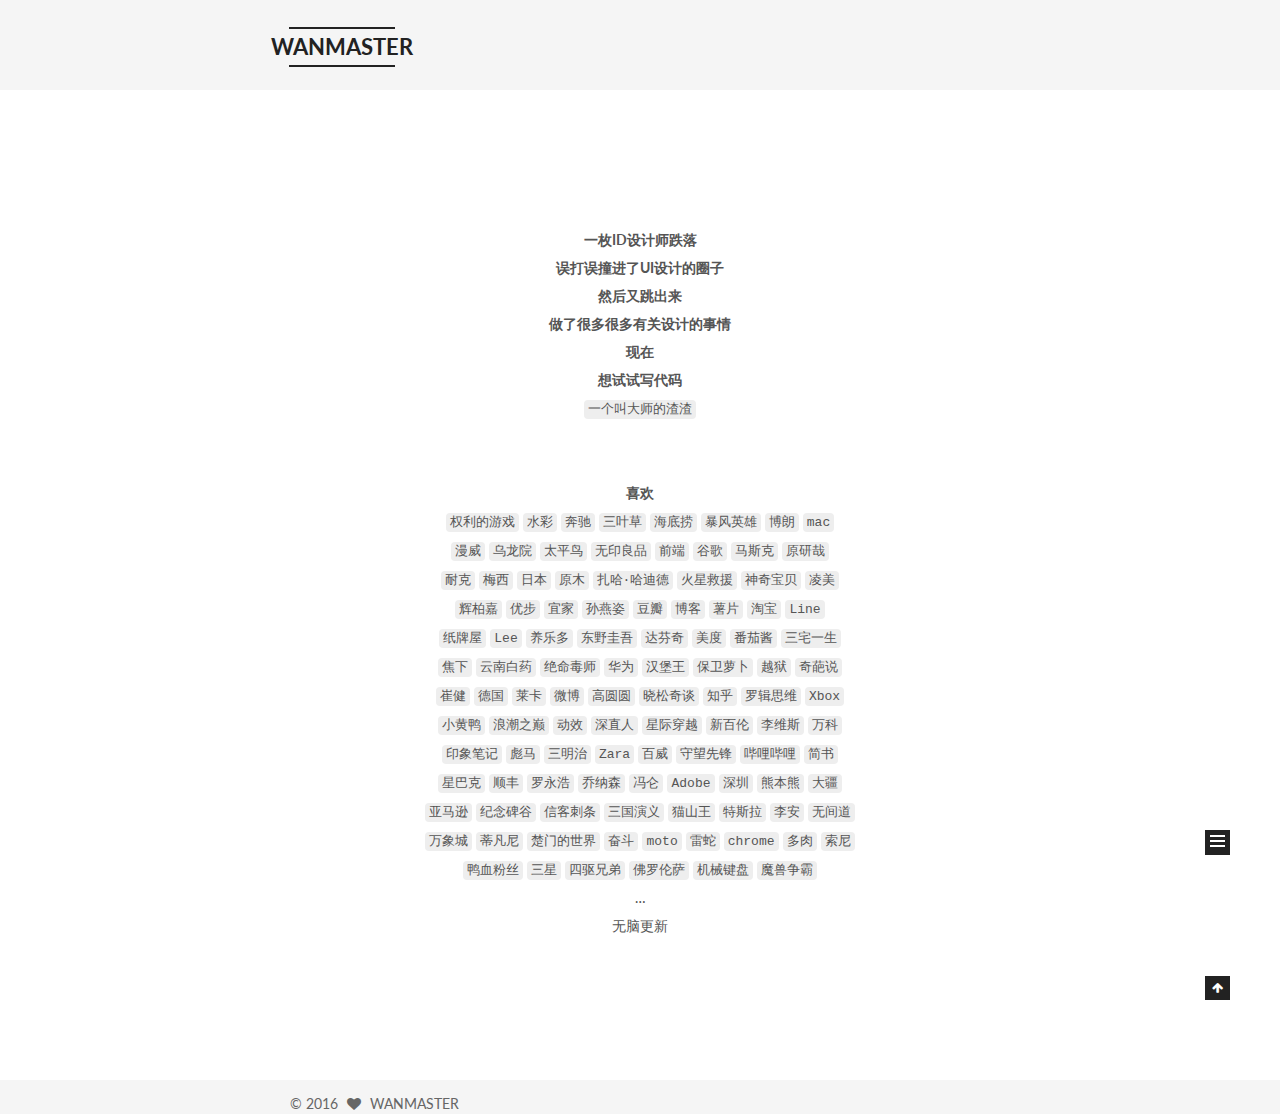
<file: about/index.html>
<!doctype html>



  


<html class="theme-next mist use-motion">
<head>
  <meta charset="UTF-8"/>
<meta http-equiv="X-UA-Compatible" content="IE=edge,chrome=1" />
<meta name="viewport" content="width=device-width, initial-scale=1, maximum-scale=1"/>
<link rel="shortcut icon" type="image/ico" href="/favicon.ico">



<meta http-equiv="Cache-Control" content="no-transform" />
<meta http-equiv="Cache-Control" content="no-siteapp" />












  
  
  <link href="/vendors/fancybox/source/jquery.fancybox.css?v=2.1.5" rel="stylesheet" type="text/css" />




  
  
  
  

  
    
    
  

  

  

  

  

  
    
    
    <link href="//fonts.googleapis.com/css?family=Lato:300,300italic,400,400italic,700,700italic&subset=latin,latin-ext" rel="stylesheet" type="text/css">
  






<link href="/vendors/font-awesome/css/font-awesome.min.css?v=4.4.0" rel="stylesheet" type="text/css" />

<link href="/css/main.css?v=5.0.1" rel="stylesheet" type="text/css" />


  <meta name="keywords" content="Hexo, NexT" />








  <link rel="shortcut icon" type="image/x-icon" href="/favicon.ico?v=5.0.1" />






<meta name="description" content="一枚ID设计师跌落误打误撞进了UI设计的圈子然后又跳出来做了很多很多有关设计的事情现在想试试写代码一个叫大师的渣渣喜欢权利的游戏 水彩 奔驰 三叶草 海底捞 暴风英雄 博朗 mac漫威 乌龙院 太平鸟 无印良品 前端 谷歌 马斯克 原研哉耐克 梅西 日本 原木 扎哈·哈迪德 火星救援 神奇宝贝 凌美辉柏嘉 优步 宜家 孙燕姿 豆瓣 博客 薯片 淘宝 Line纸牌屋 Lee 养乐多 东野圭吾 达芬奇">
<meta property="og:type" content="website">
<meta property="og:title" content="[object Object]">
<meta property="og:url" content="http://yoursite.com/about/index.html">
<meta property="og:site_name" content="WANMASTER">
<meta property="og:description" content="一枚ID设计师跌落误打误撞进了UI设计的圈子然后又跳出来做了很多很多有关设计的事情现在想试试写代码一个叫大师的渣渣喜欢权利的游戏 水彩 奔驰 三叶草 海底捞 暴风英雄 博朗 mac漫威 乌龙院 太平鸟 无印良品 前端 谷歌 马斯克 原研哉耐克 梅西 日本 原木 扎哈·哈迪德 火星救援 神奇宝贝 凌美辉柏嘉 优步 宜家 孙燕姿 豆瓣 博客 薯片 淘宝 Line纸牌屋 Lee 养乐多 东野圭吾 达芬奇">
<meta property="og:updated_time" content="2016-10-28T06:29:16.000Z">
<meta name="twitter:card" content="summary">
<meta name="twitter:title" content="[object Object]">
<meta name="twitter:description" content="一枚ID设计师跌落误打误撞进了UI设计的圈子然后又跳出来做了很多很多有关设计的事情现在想试试写代码一个叫大师的渣渣喜欢权利的游戏 水彩 奔驰 三叶草 海底捞 暴风英雄 博朗 mac漫威 乌龙院 太平鸟 无印良品 前端 谷歌 马斯克 原研哉耐克 梅西 日本 原木 扎哈·哈迪德 火星救援 神奇宝贝 凌美辉柏嘉 优步 宜家 孙燕姿 豆瓣 博客 薯片 淘宝 Line纸牌屋 Lee 养乐多 东野圭吾 达芬奇">



<script type="text/javascript" id="hexo.configuration">
  var NexT = window.NexT || {};
  var CONFIG = {
    scheme: 'Mist',
    sidebar: {"position":"right","display":"post"},
    fancybox: true,
    motion: true,
    duoshuo: {
      userId: 0,
      author: '博主'
    }
  };
</script>

  <title>
  
  <%- favicon_tag(path) %> 

  
    [object Object] | WANMASTER
  
</title>
</head>

<body itemscope itemtype="http://schema.org/WebPage" lang="zh-Hans">

  










  
  
    
  

  <div class="container one-collumn sidebar-position-right  ">
    <div class="headband"></div>

    <header id="header" class="header" itemscope itemtype="http://schema.org/WPHeader">
      <div class="header-inner"><link rel="shortcut icon" type="image/ico" href="/favicon.ico">
<div class="site-meta ">
  

  <div class="custom-logo-site-title">
    <a href="/"  class="brand" rel="start">
      <span class="logo-line-before"><i></i></span>
      <span class="site-title">WANMASTER</span>
      <span class="logo-line-after"><i></i></span>
    </a>
  </div>
  <p class="site-subtitle"></p>
</div>

<div class="site-nav-toggle">
  <button>
    <span class="btn-bar"></span>
    <span class="btn-bar"></span>
    <span class="btn-bar"></span>
  </button>
</div>

<nav class="site-nav">
  

  
    <ul id="menu" class="menu">
      
        
        <li class="menu-item menu-item-home">
          <a href="/" rel="section">
            
            首页
          </a>
        </li>
      
        
        <li class="menu-item menu-item-archives">
          <a href="/archives" rel="section">
            
            归档
          </a>
        </li>
      
        
        <li class="menu-item menu-item-about">
          <a href="/about" rel="section">
            
            关于
          </a>
        </li>
      

      
    </ul>
  

  
</nav>

 </div>
    </header>

    <main id="main" class="main">
      <div class="main-inner">
        <div class="content-wrap">
          <div id="content" class="content">
            

  <div id="posts" class="posts-expand">
    
    
      <div align="center"><br><br><strong>一枚ID设计师跌落</strong><br><strong>误打误撞进了UI设计的圈子</strong><br><strong>然后又跳出来</strong><br><strong>做了很多很多有关设计的事情</strong><br><strong>现在</strong><br><strong>想试试写代码</strong><br><code>一个叫大师的渣渣</code><br><br><br><strong>喜欢</strong><br><code>权利的游戏</code> <code>水彩</code> <code>奔驰</code> <code>三叶草</code> <code>海底捞</code> <code>暴风英雄</code> <code>博朗</code> <code>mac</code><br><code>漫威</code> <code>乌龙院</code> <code>太平鸟</code> <code>无印良品</code> <code>前端</code> <code>谷歌</code> <code>马斯克</code> <code>原研哉</code><br><code>耐克</code> <code>梅西</code> <code>日本</code> <code>原木</code> <code>扎哈·哈迪德</code> <code>火星救援</code> <code>神奇宝贝</code> <code>凌美</code><br><code>辉柏嘉</code> <code>优步</code> <code>宜家</code> <code>孙燕姿</code> <code>豆瓣</code> <code>博客</code> <code>薯片</code> <code>淘宝</code> <code>Line</code><br><code>纸牌屋</code> <code>Lee</code> <code>养乐多</code> <code>东野圭吾</code> <code>达芬奇</code> <code>美度</code> <code>番茄酱</code> <code>三宅一生</code><br><code>焦下</code> <code>云南白药</code> <code>绝命毒师</code> <code>华为</code> <code>汉堡王</code> <code>保卫萝卜</code> <code>越狱</code> <code>奇葩说</code><br><code>崔健</code> <code>德国</code> <code>莱卡</code> <code>微博</code> <code>高圆圆</code> <code>晓松奇谈</code> <code>知乎</code> <code>罗辑思维</code> <code>Xbox</code><br><code>小黄鸭</code> <code>浪潮之巅</code> <code>动效</code> <code>深直人</code> <code>星际穿越</code> <code>新百伦</code> <code>李维斯</code> <code>万科</code><br><code>印象笔记</code> <code>彪马</code> <code>三明治</code> <code>Zara</code> <code>百威</code> <code>守望先锋</code> <code>哔哩哔哩</code> <code>简书</code><br><code>星巴克</code> <code>顺丰</code> <code>罗永浩</code> <code>乔纳森</code> <code>冯仑</code> <code>Adobe</code> <code>深圳</code> <code>熊本熊</code> <code>大疆</code><br><code>亚马逊</code> <code>纪念碑谷</code> <code>信客刺条</code> <code>三国演义</code> <code>猫山王</code> <code>特斯拉</code> <code>李安</code> <code>无间道</code><br><code>万象城</code> <code>蒂凡尼</code> <code>楚门的世界</code> <code>奋斗</code> <code>moto</code> <code>雷蛇</code> <code>chrome</code> <code>多肉</code> <code>索尼</code><br><code>鸭血粉丝</code> <code>三星</code> <code>四驱兄弟</code> <code>佛罗伦萨</code> <code>机械键盘</code> <code>魔兽争霸</code><br>…<br>无脑更新<br></div>
    


  <div class="comments" id="comments">
    
  </div>

  </div>


          </div>
          


          
  <div class="comments" id="comments">
    
  </div>


        </div>
        
          
  
  <div class="sidebar-toggle">
    <div class="sidebar-toggle-line-wrap">
      <span class="sidebar-toggle-line sidebar-toggle-line-first"></span>
      <span class="sidebar-toggle-line sidebar-toggle-line-middle"></span>
      <span class="sidebar-toggle-line sidebar-toggle-line-last"></span>
    </div>
  </div>

  <aside id="sidebar" class="sidebar">
    <div class="sidebar-inner">

      

      

      <section class="site-overview sidebar-panel  sidebar-panel-active ">
        <div class="site-author motion-element" itemprop="author" itemscope itemtype="http://schema.org/Person">
          <img class="site-author-image" itemprop="image"
               src="/images/avatar.gif"
               alt="WANMASTER" />
          <p class="site-author-name" itemprop="name">WANMASTER</p>
          <p class="site-description motion-element" itemprop="description">不能永远当渣渣</p>
        </div>
        <nav class="site-state motion-element">
          <div class="site-state-item site-state-posts">
            <a href="/archives">
              <span class="site-state-item-count">2</span>
              <span class="site-state-item-name">日志</span>
            </a>
          </div>

          
            <div class="site-state-item site-state-categories">
              
                <span class="site-state-item-count">1</span>
                <span class="site-state-item-name">分类</span>
              
            </div>
          

          

        </nav>

        

        <div class="links-of-author motion-element">
          
            
              <span class="links-of-author-item">
                <a href="https://github.com/wanmaster" target="_blank" title="GitHub">
                  
                    <i class="fa fa-fw fa-github"></i>
                  
                  GitHub
                </a>
              </span>
            
              <span class="links-of-author-item">
                <a href="https://dribbble.com/wanmaster" target="_blank" title="Dribbble">
                  
                    <i class="fa fa-fw fa-dribbble"></i>
                  
                  Dribbble
                </a>
              </span>
            
              <span class="links-of-author-item">
                <a href="http://weibo.com/1879152033/profile?topnav=1&wvr=6&is_all=1" target="_blank" title="Weibo">
                  
                    <i class="fa fa-fw fa-weibo"></i>
                  
                  Weibo
                </a>
              </span>
            
              <span class="links-of-author-item">
                <a href="http://wan-master.lofter.com/" target="_blank" title="Lofter">
                  
                    <i class="fa fa-fw fa-globe"></i>
                  
                  Lofter
                </a>
              </span>
            
              <span class="links-of-author-item">
                <a href="https://www.facebook.com/hao.wan.906" target="_blank" title="Facebook">
                  
                    <i class="fa fa-fw fa-facebook"></i>
                  
                  Facebook
                </a>
              </span>
            
              <span class="links-of-author-item">
                <a href="https://www.zhihu.com/people/qingshuizheng" target="_blank" title="Zhihu">
                  
                    <i class="fa fa-fw fa-globe"></i>
                  
                  Zhihu
                </a>
              </span>
            
          
        </div>

        
        

        
        

      </section>

      

      <div class="widget-wrap"> 

    <h3 class="widget-title">Contact</h3> 

    <div class="widget"> 

      Email：541521072@qq.com<br /> 

      Wechat：wamhao001<br /> 

      QQ：541521072 

    </div> 

</div> 



  </div> 


    </div>
  </aside>


        
      </div>
    </main>

    <footer id="footer" class="footer">
      <div class="footer-inner">
        <div class="copyright" >
  
  &copy; 
  <span itemprop="copyrightYear">2016</span>
  <span class="with-love">
    <i class="fa fa-heart"></i>
  </span>
  <span class="author" itemprop="copyrightHolder">WANMASTER</span>
</div>

        

        
      </div>
    </footer>

    <div class="back-to-top">
      <i class="fa fa-arrow-up"></i>
    </div>
  </div>

  

<script type="text/javascript">
  if (Object.prototype.toString.call(window.Promise) !== '[object Function]') {
    window.Promise = null;
  }
</script>









  



  
  <script type="text/javascript" src="/vendors/jquery/index.js?v=2.1.3"></script>

  
  <script type="text/javascript" src="/vendors/fastclick/lib/fastclick.min.js?v=1.0.6"></script>

  
  <script type="text/javascript" src="/vendors/jquery_lazyload/jquery.lazyload.js?v=1.9.7"></script>

  
  <script type="text/javascript" src="/vendors/velocity/velocity.min.js?v=1.2.1"></script>

  
  <script type="text/javascript" src="/vendors/velocity/velocity.ui.min.js?v=1.2.1"></script>

  
  <script type="text/javascript" src="/vendors/fancybox/source/jquery.fancybox.pack.js?v=2.1.5"></script>


  


  <script type="text/javascript" src="/js/src/utils.js?v=5.0.1"></script>

  <script type="text/javascript" src="/js/src/motion.js?v=5.0.1"></script>



  
  

  

  


  <script type="text/javascript" src="/js/src/bootstrap.js?v=5.0.1"></script>



  



  




  
  
  

  

  

</body>
</html>
</file>
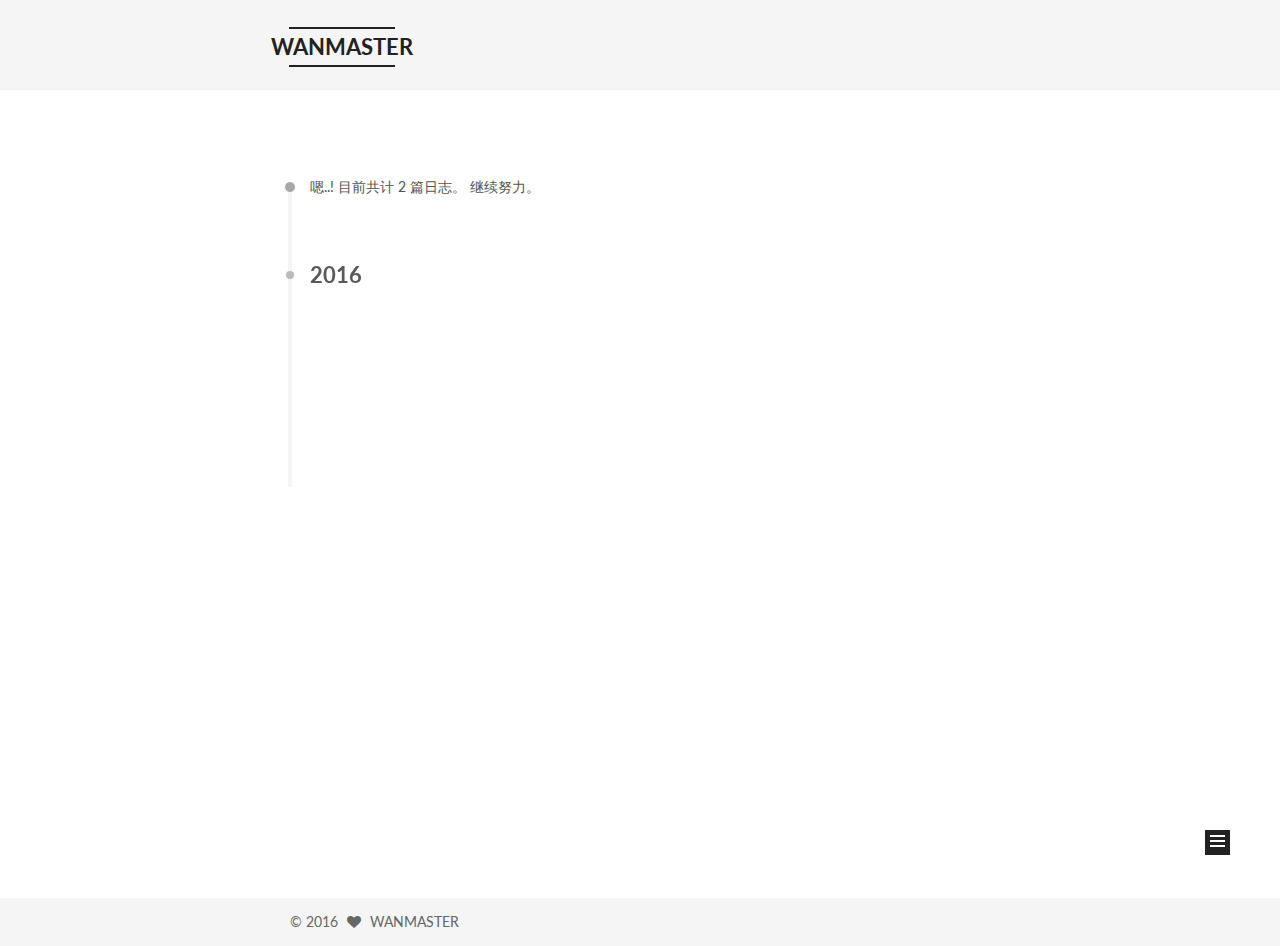
<file: archives/index.html>
<!doctype html>



  


<html class="theme-next mist use-motion">
<head>
  <meta charset="UTF-8"/>
<meta http-equiv="X-UA-Compatible" content="IE=edge,chrome=1" />
<meta name="viewport" content="width=device-width, initial-scale=1, maximum-scale=1"/>
<link rel="shortcut icon" type="image/ico" href="/favicon.ico">



<meta http-equiv="Cache-Control" content="no-transform" />
<meta http-equiv="Cache-Control" content="no-siteapp" />












  
  
  <link href="/vendors/fancybox/source/jquery.fancybox.css?v=2.1.5" rel="stylesheet" type="text/css" />




  
  
  
  

  
    
    
  

  

  

  

  

  
    
    
    <link href="//fonts.googleapis.com/css?family=Lato:300,300italic,400,400italic,700,700italic&subset=latin,latin-ext" rel="stylesheet" type="text/css">
  






<link href="/vendors/font-awesome/css/font-awesome.min.css?v=4.4.0" rel="stylesheet" type="text/css" />

<link href="/css/main.css?v=5.0.1" rel="stylesheet" type="text/css" />


  <meta name="keywords" content="Hexo, NexT" />








  <link rel="shortcut icon" type="image/x-icon" href="/favicon.ico?v=5.0.1" />






<meta name="description" content="不能永远当渣渣">
<meta property="og:type" content="website">
<meta property="og:title" content="WANMASTER">
<meta property="og:url" content="http://yoursite.com/archives/index.html">
<meta property="og:site_name" content="WANMASTER">
<meta property="og:description" content="不能永远当渣渣">
<meta name="twitter:card" content="summary">
<meta name="twitter:title" content="WANMASTER">
<meta name="twitter:description" content="不能永远当渣渣">



<script type="text/javascript" id="hexo.configuration">
  var NexT = window.NexT || {};
  var CONFIG = {
    scheme: 'Mist',
    sidebar: {"position":"right","display":"post"},
    fancybox: true,
    motion: true,
    duoshuo: {
      userId: 0,
      author: '博主'
    }
  };
</script>

  <title> 归档 | WANMASTER </title>
</head>

<body itemscope itemtype="http://schema.org/WebPage" lang="zh-Hans">

  










  
  
    
  

  <div class="container one-collumn sidebar-position-right  page-archive  ">
    <div class="headband"></div>

    <header id="header" class="header" itemscope itemtype="http://schema.org/WPHeader">
      <div class="header-inner"><link rel="shortcut icon" type="image/ico" href="/favicon.ico">
<div class="site-meta ">
  

  <div class="custom-logo-site-title">
    <a href="/"  class="brand" rel="start">
      <span class="logo-line-before"><i></i></span>
      <span class="site-title">WANMASTER</span>
      <span class="logo-line-after"><i></i></span>
    </a>
  </div>
  <p class="site-subtitle"></p>
</div>

<div class="site-nav-toggle">
  <button>
    <span class="btn-bar"></span>
    <span class="btn-bar"></span>
    <span class="btn-bar"></span>
  </button>
</div>

<nav class="site-nav">
  

  
    <ul id="menu" class="menu">
      
        
        <li class="menu-item menu-item-home">
          <a href="/" rel="section">
            
            首页
          </a>
        </li>
      
        
        <li class="menu-item menu-item-archives">
          <a href="/archives" rel="section">
            
            归档
          </a>
        </li>
      
        
        <li class="menu-item menu-item-about">
          <a href="/about" rel="section">
            
            关于
          </a>
        </li>
      

      
    </ul>
  

  
</nav>

 </div>
    </header>

    <main id="main" class="main">
      <div class="main-inner">
        <div class="content-wrap">
          <div id="content" class="content">
            

  <section id="posts" class="posts-collapse">
    <span class="archive-move-on"></span>

    <span class="archive-page-counter">
      
      
      
        
      
      嗯..! 目前共计 2 篇日志。 继续努力。
    </span>

    

      
      
      

      
        
        <div class="collection-title">
          <h2 class="archive-year motion-element" id="archive-year-2016">2016</h2>
        </div>
      
      

      

  <article class="post post-type-normal" itemscope itemtype="http://schema.org/Article">
    <header class="post-header">

      <h1 class="post-title">
        
            <a class="post-title-link" href="/2016/07/01/出差即回家/" itemprop="url">
              
                <span itemprop="name">出差即回家</span>
              
            </a>
        
      </h1>

      <div class="post-meta">
        <time class="post-time" itemprop="dateCreated"
              datetime="2016-07-01T23:26:28+08:00"
              content="2016-07-01" >
          07-01
        </time>
      </div>

    </header>
  </article>



    

      
      
      

      
      

      

  <article class="post post-type-normal" itemscope itemtype="http://schema.org/Article">
    <header class="post-header">

      <h1 class="post-title">
        
            <a class="post-title-link" href="/2016/06/20/都在看什么/" itemprop="url">
              
                <span itemprop="name">都在看什么</span>
              
            </a>
        
      </h1>

      <div class="post-meta">
        <time class="post-time" itemprop="dateCreated"
              datetime="2016-06-20T14:00:50+08:00"
              content="2016-06-20" >
          06-20
        </time>
      </div>

    </header>
  </article>



    

  </section>

  



          </div>
          


          

        </div>
        
          
  
  <div class="sidebar-toggle">
    <div class="sidebar-toggle-line-wrap">
      <span class="sidebar-toggle-line sidebar-toggle-line-first"></span>
      <span class="sidebar-toggle-line sidebar-toggle-line-middle"></span>
      <span class="sidebar-toggle-line sidebar-toggle-line-last"></span>
    </div>
  </div>

  <aside id="sidebar" class="sidebar">
    <div class="sidebar-inner">

      

      

      <section class="site-overview sidebar-panel  sidebar-panel-active ">
        <div class="site-author motion-element" itemprop="author" itemscope itemtype="http://schema.org/Person">
          <img class="site-author-image" itemprop="image"
               src="/images/avatar.gif"
               alt="WANMASTER" />
          <p class="site-author-name" itemprop="name">WANMASTER</p>
          <p class="site-description motion-element" itemprop="description">不能永远当渣渣</p>
        </div>
        <nav class="site-state motion-element">
          <div class="site-state-item site-state-posts">
            <a href="/archives">
              <span class="site-state-item-count">2</span>
              <span class="site-state-item-name">日志</span>
            </a>
          </div>

          
            <div class="site-state-item site-state-categories">
              
                <span class="site-state-item-count">1</span>
                <span class="site-state-item-name">分类</span>
              
            </div>
          

          

        </nav>

        

        <div class="links-of-author motion-element">
          
            
              <span class="links-of-author-item">
                <a href="https://github.com/wanmaster" target="_blank" title="GitHub">
                  
                    <i class="fa fa-fw fa-github"></i>
                  
                  GitHub
                </a>
              </span>
            
              <span class="links-of-author-item">
                <a href="https://dribbble.com/wanmaster" target="_blank" title="Dribbble">
                  
                    <i class="fa fa-fw fa-dribbble"></i>
                  
                  Dribbble
                </a>
              </span>
            
              <span class="links-of-author-item">
                <a href="http://weibo.com/1879152033/profile?topnav=1&wvr=6&is_all=1" target="_blank" title="Weibo">
                  
                    <i class="fa fa-fw fa-weibo"></i>
                  
                  Weibo
                </a>
              </span>
            
              <span class="links-of-author-item">
                <a href="http://wan-master.lofter.com/" target="_blank" title="Lofter">
                  
                    <i class="fa fa-fw fa-globe"></i>
                  
                  Lofter
                </a>
              </span>
            
              <span class="links-of-author-item">
                <a href="https://www.facebook.com/hao.wan.906" target="_blank" title="Facebook">
                  
                    <i class="fa fa-fw fa-facebook"></i>
                  
                  Facebook
                </a>
              </span>
            
              <span class="links-of-author-item">
                <a href="https://www.zhihu.com/people/qingshuizheng" target="_blank" title="Zhihu">
                  
                    <i class="fa fa-fw fa-globe"></i>
                  
                  Zhihu
                </a>
              </span>
            
          
        </div>

        
        

        
        

      </section>

      

      <div class="widget-wrap"> 

    <h3 class="widget-title">Contact</h3> 

    <div class="widget"> 

      Email：541521072@qq.com<br /> 

      Wechat：wamhao001<br /> 

      QQ：541521072 

    </div> 

</div> 



  </div> 


    </div>
  </aside>


        
      </div>
    </main>

    <footer id="footer" class="footer">
      <div class="footer-inner">
        <div class="copyright" >
  
  &copy; 
  <span itemprop="copyrightYear">2016</span>
  <span class="with-love">
    <i class="fa fa-heart"></i>
  </span>
  <span class="author" itemprop="copyrightHolder">WANMASTER</span>
</div>

        

        
      </div>
    </footer>

    <div class="back-to-top">
      <i class="fa fa-arrow-up"></i>
    </div>
  </div>

  

<script type="text/javascript">
  if (Object.prototype.toString.call(window.Promise) !== '[object Function]') {
    window.Promise = null;
  }
</script>









  



  
  <script type="text/javascript" src="/vendors/jquery/index.js?v=2.1.3"></script>

  
  <script type="text/javascript" src="/vendors/fastclick/lib/fastclick.min.js?v=1.0.6"></script>

  
  <script type="text/javascript" src="/vendors/jquery_lazyload/jquery.lazyload.js?v=1.9.7"></script>

  
  <script type="text/javascript" src="/vendors/velocity/velocity.min.js?v=1.2.1"></script>

  
  <script type="text/javascript" src="/vendors/velocity/velocity.ui.min.js?v=1.2.1"></script>

  
  <script type="text/javascript" src="/vendors/fancybox/source/jquery.fancybox.pack.js?v=2.1.5"></script>


  


  <script type="text/javascript" src="/js/src/utils.js?v=5.0.1"></script>

  <script type="text/javascript" src="/js/src/motion.js?v=5.0.1"></script>



  
  

  
  
    <script type="text/javascript" id="motion.page.archive">
      $('.archive-year').velocity('transition.slideLeftIn');
    </script>
  


  


  <script type="text/javascript" src="/js/src/bootstrap.js?v=5.0.1"></script>



  



  




  
  
  

  

  

</body>
</html>
</file>
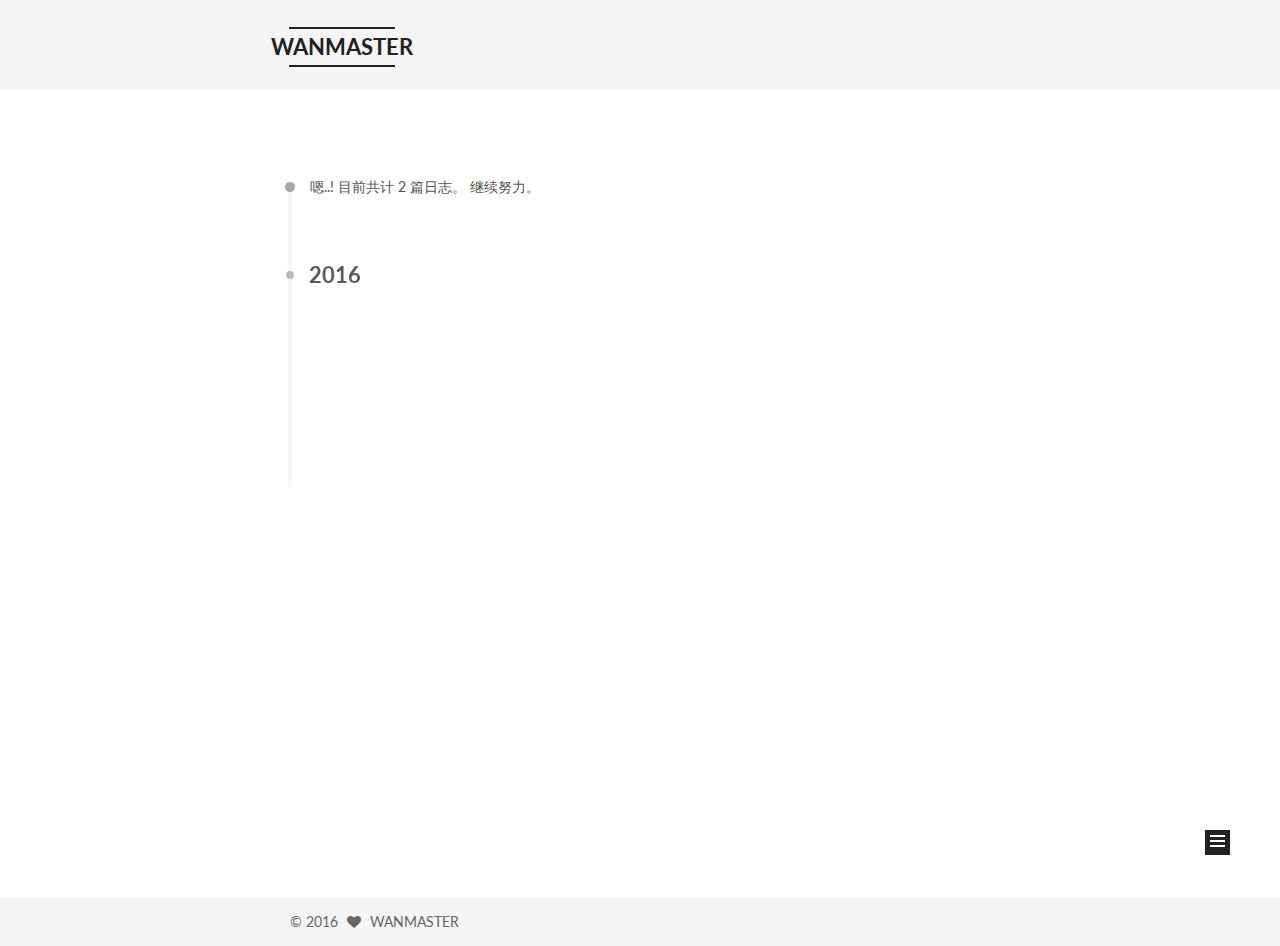
<file: archives/2016/index.html>
<!doctype html>



  


<html class="theme-next mist use-motion">
<head>
  <meta charset="UTF-8"/>
<meta http-equiv="X-UA-Compatible" content="IE=edge,chrome=1" />
<meta name="viewport" content="width=device-width, initial-scale=1, maximum-scale=1"/>
<link rel="shortcut icon" type="image/ico" href="/favicon.ico">



<meta http-equiv="Cache-Control" content="no-transform" />
<meta http-equiv="Cache-Control" content="no-siteapp" />












  
  
  <link href="/vendors/fancybox/source/jquery.fancybox.css?v=2.1.5" rel="stylesheet" type="text/css" />




  
  
  
  

  
    
    
  

  

  

  

  

  
    
    
    <link href="//fonts.googleapis.com/css?family=Lato:300,300italic,400,400italic,700,700italic&subset=latin,latin-ext" rel="stylesheet" type="text/css">
  






<link href="/vendors/font-awesome/css/font-awesome.min.css?v=4.4.0" rel="stylesheet" type="text/css" />

<link href="/css/main.css?v=5.0.1" rel="stylesheet" type="text/css" />


  <meta name="keywords" content="Hexo, NexT" />








  <link rel="shortcut icon" type="image/x-icon" href="/favicon.ico?v=5.0.1" />






<meta name="description" content="不能永远当渣渣">
<meta property="og:type" content="website">
<meta property="og:title" content="WANMASTER">
<meta property="og:url" content="http://yoursite.com/archives/2016/index.html">
<meta property="og:site_name" content="WANMASTER">
<meta property="og:description" content="不能永远当渣渣">
<meta name="twitter:card" content="summary">
<meta name="twitter:title" content="WANMASTER">
<meta name="twitter:description" content="不能永远当渣渣">



<script type="text/javascript" id="hexo.configuration">
  var NexT = window.NexT || {};
  var CONFIG = {
    scheme: 'Mist',
    sidebar: {"position":"right","display":"post"},
    fancybox: true,
    motion: true,
    duoshuo: {
      userId: 0,
      author: '博主'
    }
  };
</script>

  <title> 归档 | WANMASTER </title>
</head>

<body itemscope itemtype="http://schema.org/WebPage" lang="zh-Hans">

  










  
  
    
  

  <div class="container one-collumn sidebar-position-right  page-archive  ">
    <div class="headband"></div>

    <header id="header" class="header" itemscope itemtype="http://schema.org/WPHeader">
      <div class="header-inner"><link rel="shortcut icon" type="image/ico" href="/favicon.ico">
<div class="site-meta ">
  

  <div class="custom-logo-site-title">
    <a href="/"  class="brand" rel="start">
      <span class="logo-line-before"><i></i></span>
      <span class="site-title">WANMASTER</span>
      <span class="logo-line-after"><i></i></span>
    </a>
  </div>
  <p class="site-subtitle"></p>
</div>

<div class="site-nav-toggle">
  <button>
    <span class="btn-bar"></span>
    <span class="btn-bar"></span>
    <span class="btn-bar"></span>
  </button>
</div>

<nav class="site-nav">
  

  
    <ul id="menu" class="menu">
      
        
        <li class="menu-item menu-item-home">
          <a href="/" rel="section">
            
            首页
          </a>
        </li>
      
        
        <li class="menu-item menu-item-archives">
          <a href="/archives" rel="section">
            
            归档
          </a>
        </li>
      
        
        <li class="menu-item menu-item-about">
          <a href="/about" rel="section">
            
            关于
          </a>
        </li>
      

      
    </ul>
  

  
</nav>

 </div>
    </header>

    <main id="main" class="main">
      <div class="main-inner">
        <div class="content-wrap">
          <div id="content" class="content">
            

  <section id="posts" class="posts-collapse">
    <span class="archive-move-on"></span>

    <span class="archive-page-counter">
      
      
      
        
      
      嗯..! 目前共计 2 篇日志。 继续努力。
    </span>

    

      
      
      

      
        
        <div class="collection-title">
          <h2 class="archive-year motion-element" id="archive-year-2016">2016</h2>
        </div>
      
      

      

  <article class="post post-type-normal" itemscope itemtype="http://schema.org/Article">
    <header class="post-header">

      <h1 class="post-title">
        
            <a class="post-title-link" href="/2016/07/01/出差即回家/" itemprop="url">
              
                <span itemprop="name">出差即回家</span>
              
            </a>
        
      </h1>

      <div class="post-meta">
        <time class="post-time" itemprop="dateCreated"
              datetime="2016-07-01T23:26:28+08:00"
              content="2016-07-01" >
          07-01
        </time>
      </div>

    </header>
  </article>



    

      
      
      

      
      

      

  <article class="post post-type-normal" itemscope itemtype="http://schema.org/Article">
    <header class="post-header">

      <h1 class="post-title">
        
            <a class="post-title-link" href="/2016/06/20/都在看什么/" itemprop="url">
              
                <span itemprop="name">都在看什么</span>
              
            </a>
        
      </h1>

      <div class="post-meta">
        <time class="post-time" itemprop="dateCreated"
              datetime="2016-06-20T14:00:50+08:00"
              content="2016-06-20" >
          06-20
        </time>
      </div>

    </header>
  </article>



    

  </section>

  



          </div>
          


          

        </div>
        
          
  
  <div class="sidebar-toggle">
    <div class="sidebar-toggle-line-wrap">
      <span class="sidebar-toggle-line sidebar-toggle-line-first"></span>
      <span class="sidebar-toggle-line sidebar-toggle-line-middle"></span>
      <span class="sidebar-toggle-line sidebar-toggle-line-last"></span>
    </div>
  </div>

  <aside id="sidebar" class="sidebar">
    <div class="sidebar-inner">

      

      

      <section class="site-overview sidebar-panel  sidebar-panel-active ">
        <div class="site-author motion-element" itemprop="author" itemscope itemtype="http://schema.org/Person">
          <img class="site-author-image" itemprop="image"
               src="/images/avatar.gif"
               alt="WANMASTER" />
          <p class="site-author-name" itemprop="name">WANMASTER</p>
          <p class="site-description motion-element" itemprop="description">不能永远当渣渣</p>
        </div>
        <nav class="site-state motion-element">
          <div class="site-state-item site-state-posts">
            <a href="/archives">
              <span class="site-state-item-count">2</span>
              <span class="site-state-item-name">日志</span>
            </a>
          </div>

          
            <div class="site-state-item site-state-categories">
              
                <span class="site-state-item-count">1</span>
                <span class="site-state-item-name">分类</span>
              
            </div>
          

          

        </nav>

        

        <div class="links-of-author motion-element">
          
            
              <span class="links-of-author-item">
                <a href="https://github.com/wanmaster" target="_blank" title="GitHub">
                  
                    <i class="fa fa-fw fa-github"></i>
                  
                  GitHub
                </a>
              </span>
            
              <span class="links-of-author-item">
                <a href="https://dribbble.com/wanmaster" target="_blank" title="Dribbble">
                  
                    <i class="fa fa-fw fa-dribbble"></i>
                  
                  Dribbble
                </a>
              </span>
            
              <span class="links-of-author-item">
                <a href="http://weibo.com/1879152033/profile?topnav=1&wvr=6&is_all=1" target="_blank" title="Weibo">
                  
                    <i class="fa fa-fw fa-weibo"></i>
                  
                  Weibo
                </a>
              </span>
            
              <span class="links-of-author-item">
                <a href="http://wan-master.lofter.com/" target="_blank" title="Lofter">
                  
                    <i class="fa fa-fw fa-globe"></i>
                  
                  Lofter
                </a>
              </span>
            
              <span class="links-of-author-item">
                <a href="https://www.facebook.com/hao.wan.906" target="_blank" title="Facebook">
                  
                    <i class="fa fa-fw fa-facebook"></i>
                  
                  Facebook
                </a>
              </span>
            
              <span class="links-of-author-item">
                <a href="https://www.zhihu.com/people/qingshuizheng" target="_blank" title="Zhihu">
                  
                    <i class="fa fa-fw fa-globe"></i>
                  
                  Zhihu
                </a>
              </span>
            
          
        </div>

        
        

        
        

      </section>

      

      <div class="widget-wrap"> 

    <h3 class="widget-title">Contact</h3> 

    <div class="widget"> 

      Email：541521072@qq.com<br /> 

      Wechat：wamhao001<br /> 

      QQ：541521072 

    </div> 

</div> 



  </div> 


    </div>
  </aside>


        
      </div>
    </main>

    <footer id="footer" class="footer">
      <div class="footer-inner">
        <div class="copyright" >
  
  &copy; 
  <span itemprop="copyrightYear">2016</span>
  <span class="with-love">
    <i class="fa fa-heart"></i>
  </span>
  <span class="author" itemprop="copyrightHolder">WANMASTER</span>
</div>

        

        
      </div>
    </footer>

    <div class="back-to-top">
      <i class="fa fa-arrow-up"></i>
    </div>
  </div>

  

<script type="text/javascript">
  if (Object.prototype.toString.call(window.Promise) !== '[object Function]') {
    window.Promise = null;
  }
</script>









  



  
  <script type="text/javascript" src="/vendors/jquery/index.js?v=2.1.3"></script>

  
  <script type="text/javascript" src="/vendors/fastclick/lib/fastclick.min.js?v=1.0.6"></script>

  
  <script type="text/javascript" src="/vendors/jquery_lazyload/jquery.lazyload.js?v=1.9.7"></script>

  
  <script type="text/javascript" src="/vendors/velocity/velocity.min.js?v=1.2.1"></script>

  
  <script type="text/javascript" src="/vendors/velocity/velocity.ui.min.js?v=1.2.1"></script>

  
  <script type="text/javascript" src="/vendors/fancybox/source/jquery.fancybox.pack.js?v=2.1.5"></script>


  


  <script type="text/javascript" src="/js/src/utils.js?v=5.0.1"></script>

  <script type="text/javascript" src="/js/src/motion.js?v=5.0.1"></script>



  
  

  
  
    <script type="text/javascript" id="motion.page.archive">
      $('.archive-year').velocity('transition.slideLeftIn');
    </script>
  


  


  <script type="text/javascript" src="/js/src/bootstrap.js?v=5.0.1"></script>



  



  




  
  
  

  

  

</body>
</html>
</file>
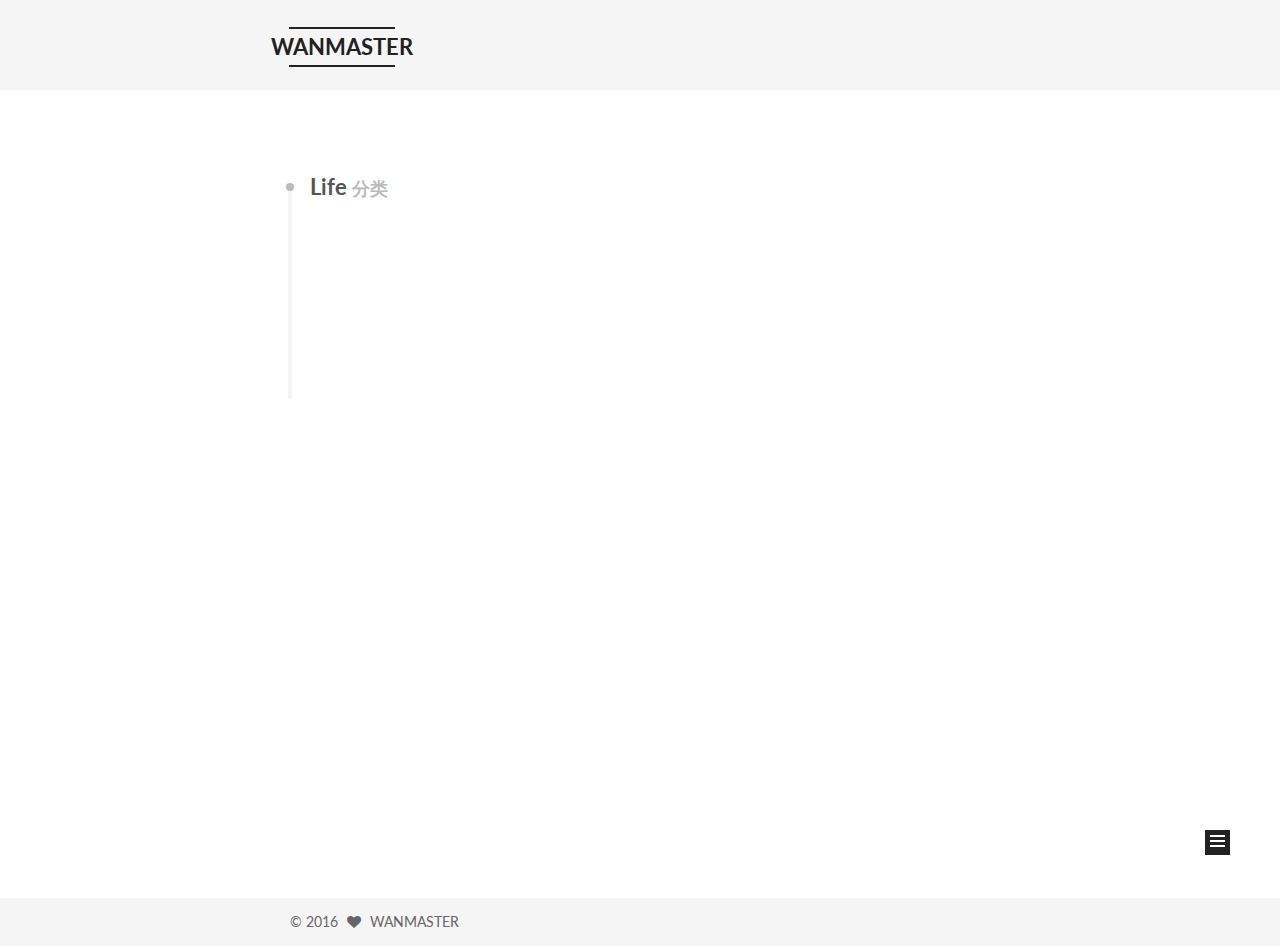
<file: categories/Life/index.html>
<!doctype html>



  


<html class="theme-next mist use-motion">
<head>
  <meta charset="UTF-8"/>
<meta http-equiv="X-UA-Compatible" content="IE=edge,chrome=1" />
<meta name="viewport" content="width=device-width, initial-scale=1, maximum-scale=1"/>
<link rel="shortcut icon" type="image/ico" href="/favicon.ico">



<meta http-equiv="Cache-Control" content="no-transform" />
<meta http-equiv="Cache-Control" content="no-siteapp" />












  
  
  <link href="/vendors/fancybox/source/jquery.fancybox.css?v=2.1.5" rel="stylesheet" type="text/css" />




  
  
  
  

  
    
    
  

  

  

  

  

  
    
    
    <link href="//fonts.googleapis.com/css?family=Lato:300,300italic,400,400italic,700,700italic&subset=latin,latin-ext" rel="stylesheet" type="text/css">
  






<link href="/vendors/font-awesome/css/font-awesome.min.css?v=4.4.0" rel="stylesheet" type="text/css" />

<link href="/css/main.css?v=5.0.1" rel="stylesheet" type="text/css" />


  <meta name="keywords" content="Hexo, NexT" />








  <link rel="shortcut icon" type="image/x-icon" href="/favicon.ico?v=5.0.1" />






<meta name="description" content="不能永远当渣渣">
<meta property="og:type" content="website">
<meta property="og:title" content="WANMASTER">
<meta property="og:url" content="http://yoursite.com/categories/Life/index.html">
<meta property="og:site_name" content="WANMASTER">
<meta property="og:description" content="不能永远当渣渣">
<meta name="twitter:card" content="summary">
<meta name="twitter:title" content="WANMASTER">
<meta name="twitter:description" content="不能永远当渣渣">



<script type="text/javascript" id="hexo.configuration">
  var NexT = window.NexT || {};
  var CONFIG = {
    scheme: 'Mist',
    sidebar: {"position":"right","display":"post"},
    fancybox: true,
    motion: true,
    duoshuo: {
      userId: 0,
      author: '博主'
    }
  };
</script>

  <title> 分类: Life | WANMASTER </title>
</head>

<body itemscope itemtype="http://schema.org/WebPage" lang="zh-Hans">

  










  
  
    
  

  <div class="container one-collumn sidebar-position-right  ">
    <div class="headband"></div>

    <header id="header" class="header" itemscope itemtype="http://schema.org/WPHeader">
      <div class="header-inner"><link rel="shortcut icon" type="image/ico" href="/favicon.ico">
<div class="site-meta ">
  

  <div class="custom-logo-site-title">
    <a href="/"  class="brand" rel="start">
      <span class="logo-line-before"><i></i></span>
      <span class="site-title">WANMASTER</span>
      <span class="logo-line-after"><i></i></span>
    </a>
  </div>
  <p class="site-subtitle"></p>
</div>

<div class="site-nav-toggle">
  <button>
    <span class="btn-bar"></span>
    <span class="btn-bar"></span>
    <span class="btn-bar"></span>
  </button>
</div>

<nav class="site-nav">
  

  
    <ul id="menu" class="menu">
      
        
        <li class="menu-item menu-item-home">
          <a href="/" rel="section">
            
            首页
          </a>
        </li>
      
        
        <li class="menu-item menu-item-archives">
          <a href="/archives" rel="section">
            
            归档
          </a>
        </li>
      
        
        <li class="menu-item menu-item-about">
          <a href="/about" rel="section">
            
            关于
          </a>
        </li>
      

      
    </ul>
  

  
</nav>

 </div>
    </header>

    <main id="main" class="main">
      <div class="main-inner">
        <div class="content-wrap">
          <div id="content" class="content">
            

  <section id="posts" class="posts-collapse">
    <div class="collection-title">
      <h2 >
        Life
        <small>分类</small>
      </h2>
    </div>

    
      

  <article class="post post-type-normal" itemscope itemtype="http://schema.org/Article">
    <header class="post-header">

      <h1 class="post-title">
        
            <a class="post-title-link" href="/2016/07/01/出差即回家/" itemprop="url">
              
                <span itemprop="name">出差即回家</span>
              
            </a>
        
      </h1>

      <div class="post-meta">
        <time class="post-time" itemprop="dateCreated"
              datetime="2016-07-01T23:26:28+08:00"
              content="2016-07-01" >
          07-01
        </time>
      </div>

    </header>
  </article>


    
      

  <article class="post post-type-normal" itemscope itemtype="http://schema.org/Article">
    <header class="post-header">

      <h1 class="post-title">
        
            <a class="post-title-link" href="/2016/06/20/都在看什么/" itemprop="url">
              
                <span itemprop="name">都在看什么</span>
              
            </a>
        
      </h1>

      <div class="post-meta">
        <time class="post-time" itemprop="dateCreated"
              datetime="2016-06-20T14:00:50+08:00"
              content="2016-06-20" >
          06-20
        </time>
      </div>

    </header>
  </article>


    
  </section>

  



          </div>
          


          

        </div>
        
          
  
  <div class="sidebar-toggle">
    <div class="sidebar-toggle-line-wrap">
      <span class="sidebar-toggle-line sidebar-toggle-line-first"></span>
      <span class="sidebar-toggle-line sidebar-toggle-line-middle"></span>
      <span class="sidebar-toggle-line sidebar-toggle-line-last"></span>
    </div>
  </div>

  <aside id="sidebar" class="sidebar">
    <div class="sidebar-inner">

      

      

      <section class="site-overview sidebar-panel  sidebar-panel-active ">
        <div class="site-author motion-element" itemprop="author" itemscope itemtype="http://schema.org/Person">
          <img class="site-author-image" itemprop="image"
               src="/images/avatar.gif"
               alt="WANMASTER" />
          <p class="site-author-name" itemprop="name">WANMASTER</p>
          <p class="site-description motion-element" itemprop="description">不能永远当渣渣</p>
        </div>
        <nav class="site-state motion-element">
          <div class="site-state-item site-state-posts">
            <a href="/archives">
              <span class="site-state-item-count">2</span>
              <span class="site-state-item-name">日志</span>
            </a>
          </div>

          
            <div class="site-state-item site-state-categories">
              
                <span class="site-state-item-count">1</span>
                <span class="site-state-item-name">分类</span>
              
            </div>
          

          

        </nav>

        

        <div class="links-of-author motion-element">
          
            
              <span class="links-of-author-item">
                <a href="https://github.com/wanmaster" target="_blank" title="GitHub">
                  
                    <i class="fa fa-fw fa-github"></i>
                  
                  GitHub
                </a>
              </span>
            
              <span class="links-of-author-item">
                <a href="https://dribbble.com/wanmaster" target="_blank" title="Dribbble">
                  
                    <i class="fa fa-fw fa-dribbble"></i>
                  
                  Dribbble
                </a>
              </span>
            
              <span class="links-of-author-item">
                <a href="http://weibo.com/1879152033/profile?topnav=1&wvr=6&is_all=1" target="_blank" title="Weibo">
                  
                    <i class="fa fa-fw fa-weibo"></i>
                  
                  Weibo
                </a>
              </span>
            
              <span class="links-of-author-item">
                <a href="http://wan-master.lofter.com/" target="_blank" title="Lofter">
                  
                    <i class="fa fa-fw fa-globe"></i>
                  
                  Lofter
                </a>
              </span>
            
              <span class="links-of-author-item">
                <a href="https://www.facebook.com/hao.wan.906" target="_blank" title="Facebook">
                  
                    <i class="fa fa-fw fa-facebook"></i>
                  
                  Facebook
                </a>
              </span>
            
              <span class="links-of-author-item">
                <a href="https://www.zhihu.com/people/qingshuizheng" target="_blank" title="Zhihu">
                  
                    <i class="fa fa-fw fa-globe"></i>
                  
                  Zhihu
                </a>
              </span>
            
          
        </div>

        
        

        
        

      </section>

      

      <div class="widget-wrap"> 

    <h3 class="widget-title">Contact</h3> 

    <div class="widget"> 

      Email：541521072@qq.com<br /> 

      Wechat：wamhao001<br /> 

      QQ：541521072 

    </div> 

</div> 



  </div> 


    </div>
  </aside>


        
      </div>
    </main>

    <footer id="footer" class="footer">
      <div class="footer-inner">
        <div class="copyright" >
  
  &copy; 
  <span itemprop="copyrightYear">2016</span>
  <span class="with-love">
    <i class="fa fa-heart"></i>
  </span>
  <span class="author" itemprop="copyrightHolder">WANMASTER</span>
</div>

        

        
      </div>
    </footer>

    <div class="back-to-top">
      <i class="fa fa-arrow-up"></i>
    </div>
  </div>

  

<script type="text/javascript">
  if (Object.prototype.toString.call(window.Promise) !== '[object Function]') {
    window.Promise = null;
  }
</script>









  



  
  <script type="text/javascript" src="/vendors/jquery/index.js?v=2.1.3"></script>

  
  <script type="text/javascript" src="/vendors/fastclick/lib/fastclick.min.js?v=1.0.6"></script>

  
  <script type="text/javascript" src="/vendors/jquery_lazyload/jquery.lazyload.js?v=1.9.7"></script>

  
  <script type="text/javascript" src="/vendors/velocity/velocity.min.js?v=1.2.1"></script>

  
  <script type="text/javascript" src="/vendors/velocity/velocity.ui.min.js?v=1.2.1"></script>

  
  <script type="text/javascript" src="/vendors/fancybox/source/jquery.fancybox.pack.js?v=2.1.5"></script>


  


  <script type="text/javascript" src="/js/src/utils.js?v=5.0.1"></script>

  <script type="text/javascript" src="/js/src/motion.js?v=5.0.1"></script>



  
  

  

  


  <script type="text/javascript" src="/js/src/bootstrap.js?v=5.0.1"></script>



  



  




  
  
  

  

  

</body>
</html>
</file>
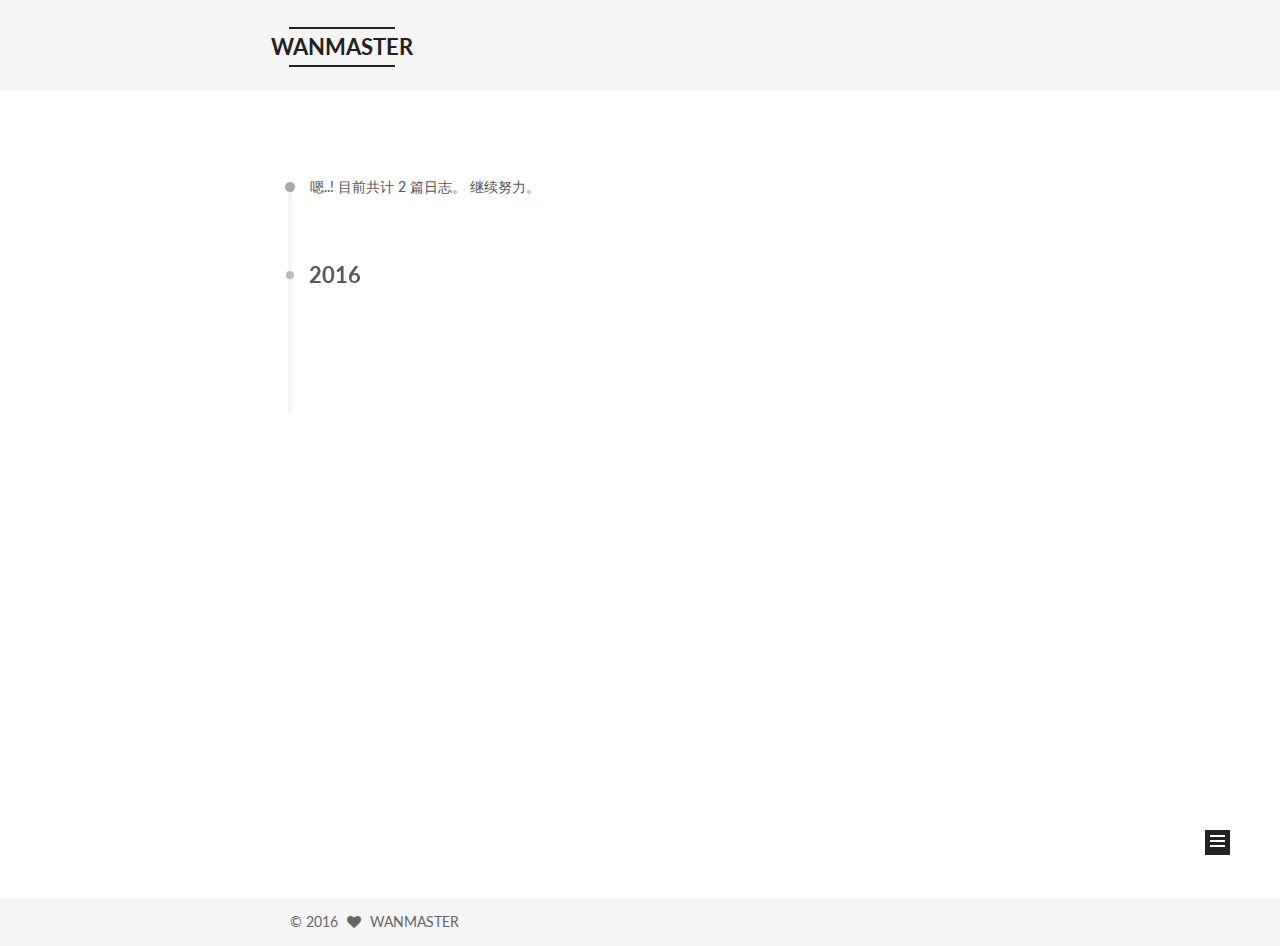
<file: archives/2016/06/index.html>
<!doctype html>



  


<html class="theme-next mist use-motion">
<head>
  <meta charset="UTF-8"/>
<meta http-equiv="X-UA-Compatible" content="IE=edge,chrome=1" />
<meta name="viewport" content="width=device-width, initial-scale=1, maximum-scale=1"/>
<link rel="shortcut icon" type="image/ico" href="/favicon.ico">



<meta http-equiv="Cache-Control" content="no-transform" />
<meta http-equiv="Cache-Control" content="no-siteapp" />












  
  
  <link href="/vendors/fancybox/source/jquery.fancybox.css?v=2.1.5" rel="stylesheet" type="text/css" />




  
  
  
  

  
    
    
  

  

  

  

  

  
    
    
    <link href="//fonts.googleapis.com/css?family=Lato:300,300italic,400,400italic,700,700italic&subset=latin,latin-ext" rel="stylesheet" type="text/css">
  






<link href="/vendors/font-awesome/css/font-awesome.min.css?v=4.4.0" rel="stylesheet" type="text/css" />

<link href="/css/main.css?v=5.0.1" rel="stylesheet" type="text/css" />


  <meta name="keywords" content="Hexo, NexT" />








  <link rel="shortcut icon" type="image/x-icon" href="/favicon.ico?v=5.0.1" />






<meta name="description" content="不能永远当渣渣">
<meta property="og:type" content="website">
<meta property="og:title" content="WANMASTER">
<meta property="og:url" content="http://yoursite.com/archives/2016/06/index.html">
<meta property="og:site_name" content="WANMASTER">
<meta property="og:description" content="不能永远当渣渣">
<meta name="twitter:card" content="summary">
<meta name="twitter:title" content="WANMASTER">
<meta name="twitter:description" content="不能永远当渣渣">



<script type="text/javascript" id="hexo.configuration">
  var NexT = window.NexT || {};
  var CONFIG = {
    scheme: 'Mist',
    sidebar: {"position":"right","display":"post"},
    fancybox: true,
    motion: true,
    duoshuo: {
      userId: 0,
      author: '博主'
    }
  };
</script>

  <title> 归档 | WANMASTER </title>
</head>

<body itemscope itemtype="http://schema.org/WebPage" lang="zh-Hans">

  










  
  
    
  

  <div class="container one-collumn sidebar-position-right  page-archive  ">
    <div class="headband"></div>

    <header id="header" class="header" itemscope itemtype="http://schema.org/WPHeader">
      <div class="header-inner"><link rel="shortcut icon" type="image/ico" href="/favicon.ico">
<div class="site-meta ">
  

  <div class="custom-logo-site-title">
    <a href="/"  class="brand" rel="start">
      <span class="logo-line-before"><i></i></span>
      <span class="site-title">WANMASTER</span>
      <span class="logo-line-after"><i></i></span>
    </a>
  </div>
  <p class="site-subtitle"></p>
</div>

<div class="site-nav-toggle">
  <button>
    <span class="btn-bar"></span>
    <span class="btn-bar"></span>
    <span class="btn-bar"></span>
  </button>
</div>

<nav class="site-nav">
  

  
    <ul id="menu" class="menu">
      
        
        <li class="menu-item menu-item-home">
          <a href="/" rel="section">
            
            首页
          </a>
        </li>
      
        
        <li class="menu-item menu-item-archives">
          <a href="/archives" rel="section">
            
            归档
          </a>
        </li>
      
        
        <li class="menu-item menu-item-about">
          <a href="/about" rel="section">
            
            关于
          </a>
        </li>
      

      
    </ul>
  

  
</nav>

 </div>
    </header>

    <main id="main" class="main">
      <div class="main-inner">
        <div class="content-wrap">
          <div id="content" class="content">
            

  <section id="posts" class="posts-collapse">
    <span class="archive-move-on"></span>

    <span class="archive-page-counter">
      
      
      
        
      
      嗯..! 目前共计 2 篇日志。 继续努力。
    </span>

    

      
      
      

      
        
        <div class="collection-title">
          <h2 class="archive-year motion-element" id="archive-year-2016">2016</h2>
        </div>
      
      

      

  <article class="post post-type-normal" itemscope itemtype="http://schema.org/Article">
    <header class="post-header">

      <h1 class="post-title">
        
            <a class="post-title-link" href="/2016/06/20/都在看什么/" itemprop="url">
              
                <span itemprop="name">都在看什么</span>
              
            </a>
        
      </h1>

      <div class="post-meta">
        <time class="post-time" itemprop="dateCreated"
              datetime="2016-06-20T14:00:50+08:00"
              content="2016-06-20" >
          06-20
        </time>
      </div>

    </header>
  </article>



    

  </section>

  



          </div>
          


          

        </div>
        
          
  
  <div class="sidebar-toggle">
    <div class="sidebar-toggle-line-wrap">
      <span class="sidebar-toggle-line sidebar-toggle-line-first"></span>
      <span class="sidebar-toggle-line sidebar-toggle-line-middle"></span>
      <span class="sidebar-toggle-line sidebar-toggle-line-last"></span>
    </div>
  </div>

  <aside id="sidebar" class="sidebar">
    <div class="sidebar-inner">

      

      

      <section class="site-overview sidebar-panel  sidebar-panel-active ">
        <div class="site-author motion-element" itemprop="author" itemscope itemtype="http://schema.org/Person">
          <img class="site-author-image" itemprop="image"
               src="/images/avatar.gif"
               alt="WANMASTER" />
          <p class="site-author-name" itemprop="name">WANMASTER</p>
          <p class="site-description motion-element" itemprop="description">不能永远当渣渣</p>
        </div>
        <nav class="site-state motion-element">
          <div class="site-state-item site-state-posts">
            <a href="/archives">
              <span class="site-state-item-count">2</span>
              <span class="site-state-item-name">日志</span>
            </a>
          </div>

          
            <div class="site-state-item site-state-categories">
              
                <span class="site-state-item-count">1</span>
                <span class="site-state-item-name">分类</span>
              
            </div>
          

          

        </nav>

        

        <div class="links-of-author motion-element">
          
            
              <span class="links-of-author-item">
                <a href="https://github.com/wanmaster" target="_blank" title="GitHub">
                  
                    <i class="fa fa-fw fa-github"></i>
                  
                  GitHub
                </a>
              </span>
            
              <span class="links-of-author-item">
                <a href="https://dribbble.com/wanmaster" target="_blank" title="Dribbble">
                  
                    <i class="fa fa-fw fa-dribbble"></i>
                  
                  Dribbble
                </a>
              </span>
            
              <span class="links-of-author-item">
                <a href="http://weibo.com/1879152033/profile?topnav=1&wvr=6&is_all=1" target="_blank" title="Weibo">
                  
                    <i class="fa fa-fw fa-weibo"></i>
                  
                  Weibo
                </a>
              </span>
            
              <span class="links-of-author-item">
                <a href="http://wan-master.lofter.com/" target="_blank" title="Lofter">
                  
                    <i class="fa fa-fw fa-globe"></i>
                  
                  Lofter
                </a>
              </span>
            
              <span class="links-of-author-item">
                <a href="https://www.facebook.com/hao.wan.906" target="_blank" title="Facebook">
                  
                    <i class="fa fa-fw fa-facebook"></i>
                  
                  Facebook
                </a>
              </span>
            
              <span class="links-of-author-item">
                <a href="https://www.zhihu.com/people/qingshuizheng" target="_blank" title="Zhihu">
                  
                    <i class="fa fa-fw fa-globe"></i>
                  
                  Zhihu
                </a>
              </span>
            
          
        </div>

        
        

        
        

      </section>

      

      <div class="widget-wrap"> 

    <h3 class="widget-title">Contact</h3> 

    <div class="widget"> 

      Email：541521072@qq.com<br /> 

      Wechat：wamhao001<br /> 

      QQ：541521072 

    </div> 

</div> 



  </div> 


    </div>
  </aside>


        
      </div>
    </main>

    <footer id="footer" class="footer">
      <div class="footer-inner">
        <div class="copyright" >
  
  &copy; 
  <span itemprop="copyrightYear">2016</span>
  <span class="with-love">
    <i class="fa fa-heart"></i>
  </span>
  <span class="author" itemprop="copyrightHolder">WANMASTER</span>
</div>

        

        
      </div>
    </footer>

    <div class="back-to-top">
      <i class="fa fa-arrow-up"></i>
    </div>
  </div>

  

<script type="text/javascript">
  if (Object.prototype.toString.call(window.Promise) !== '[object Function]') {
    window.Promise = null;
  }
</script>









  



  
  <script type="text/javascript" src="/vendors/jquery/index.js?v=2.1.3"></script>

  
  <script type="text/javascript" src="/vendors/fastclick/lib/fastclick.min.js?v=1.0.6"></script>

  
  <script type="text/javascript" src="/vendors/jquery_lazyload/jquery.lazyload.js?v=1.9.7"></script>

  
  <script type="text/javascript" src="/vendors/velocity/velocity.min.js?v=1.2.1"></script>

  
  <script type="text/javascript" src="/vendors/velocity/velocity.ui.min.js?v=1.2.1"></script>

  
  <script type="text/javascript" src="/vendors/fancybox/source/jquery.fancybox.pack.js?v=2.1.5"></script>


  


  <script type="text/javascript" src="/js/src/utils.js?v=5.0.1"></script>

  <script type="text/javascript" src="/js/src/motion.js?v=5.0.1"></script>



  
  

  
  
    <script type="text/javascript" id="motion.page.archive">
      $('.archive-year').velocity('transition.slideLeftIn');
    </script>
  


  


  <script type="text/javascript" src="/js/src/bootstrap.js?v=5.0.1"></script>



  



  




  
  
  

  

  

</body>
</html>
</file>
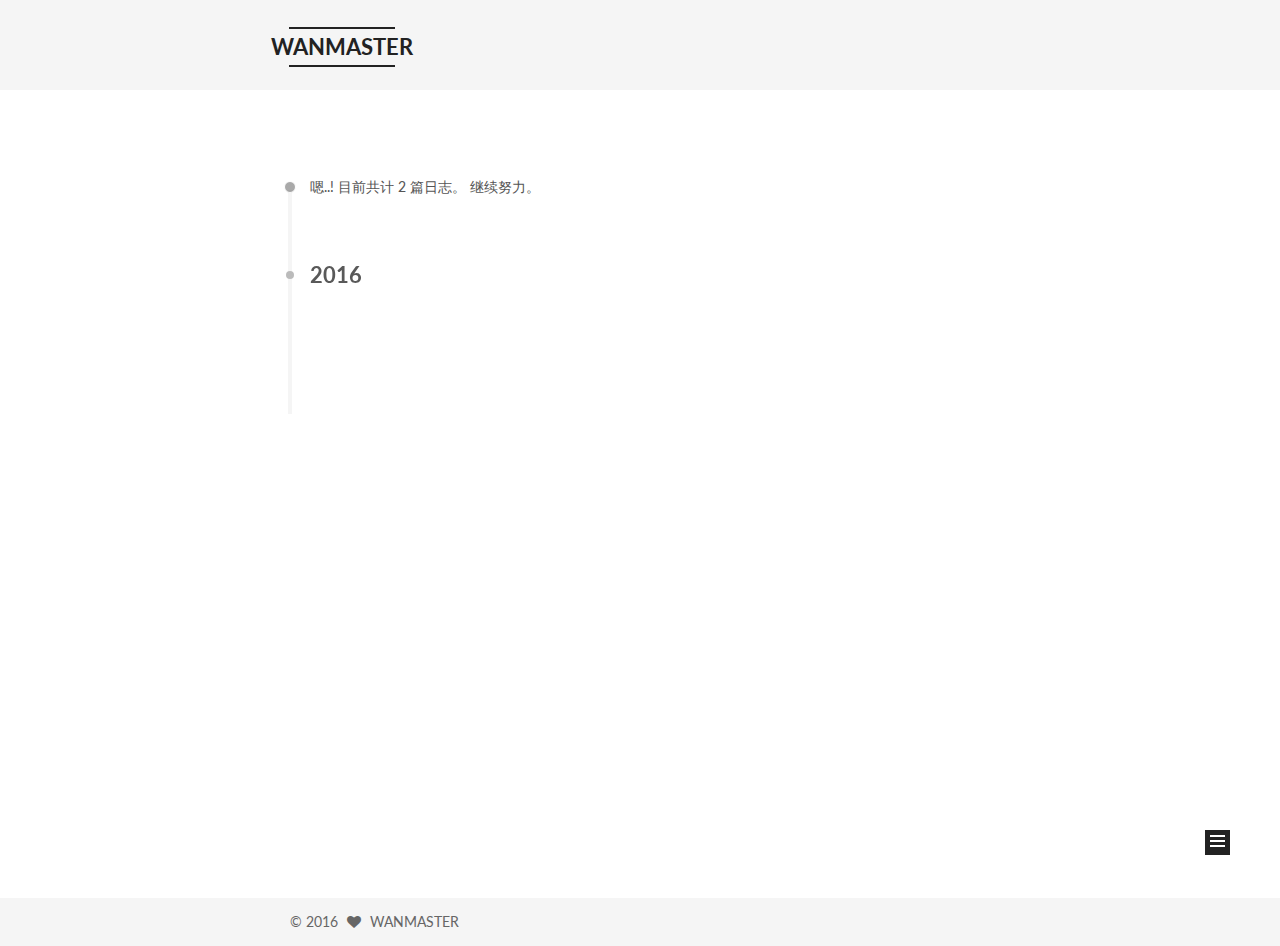
<file: archives/2016/07/index.html>
<!doctype html>



  


<html class="theme-next mist use-motion">
<head>
  <meta charset="UTF-8"/>
<meta http-equiv="X-UA-Compatible" content="IE=edge,chrome=1" />
<meta name="viewport" content="width=device-width, initial-scale=1, maximum-scale=1"/>
<link rel="shortcut icon" type="image/ico" href="/favicon.ico">



<meta http-equiv="Cache-Control" content="no-transform" />
<meta http-equiv="Cache-Control" content="no-siteapp" />












  
  
  <link href="/vendors/fancybox/source/jquery.fancybox.css?v=2.1.5" rel="stylesheet" type="text/css" />




  
  
  
  

  
    
    
  

  

  

  

  

  
    
    
    <link href="//fonts.googleapis.com/css?family=Lato:300,300italic,400,400italic,700,700italic&subset=latin,latin-ext" rel="stylesheet" type="text/css">
  






<link href="/vendors/font-awesome/css/font-awesome.min.css?v=4.4.0" rel="stylesheet" type="text/css" />

<link href="/css/main.css?v=5.0.1" rel="stylesheet" type="text/css" />


  <meta name="keywords" content="Hexo, NexT" />








  <link rel="shortcut icon" type="image/x-icon" href="/favicon.ico?v=5.0.1" />






<meta name="description" content="不能永远当渣渣">
<meta property="og:type" content="website">
<meta property="og:title" content="WANMASTER">
<meta property="og:url" content="http://yoursite.com/archives/2016/07/index.html">
<meta property="og:site_name" content="WANMASTER">
<meta property="og:description" content="不能永远当渣渣">
<meta name="twitter:card" content="summary">
<meta name="twitter:title" content="WANMASTER">
<meta name="twitter:description" content="不能永远当渣渣">



<script type="text/javascript" id="hexo.configuration">
  var NexT = window.NexT || {};
  var CONFIG = {
    scheme: 'Mist',
    sidebar: {"position":"right","display":"post"},
    fancybox: true,
    motion: true,
    duoshuo: {
      userId: 0,
      author: '博主'
    }
  };
</script>

  <title> 归档 | WANMASTER </title>
</head>

<body itemscope itemtype="http://schema.org/WebPage" lang="zh-Hans">

  










  
  
    
  

  <div class="container one-collumn sidebar-position-right  page-archive  ">
    <div class="headband"></div>

    <header id="header" class="header" itemscope itemtype="http://schema.org/WPHeader">
      <div class="header-inner"><link rel="shortcut icon" type="image/ico" href="/favicon.ico">
<div class="site-meta ">
  

  <div class="custom-logo-site-title">
    <a href="/"  class="brand" rel="start">
      <span class="logo-line-before"><i></i></span>
      <span class="site-title">WANMASTER</span>
      <span class="logo-line-after"><i></i></span>
    </a>
  </div>
  <p class="site-subtitle"></p>
</div>

<div class="site-nav-toggle">
  <button>
    <span class="btn-bar"></span>
    <span class="btn-bar"></span>
    <span class="btn-bar"></span>
  </button>
</div>

<nav class="site-nav">
  

  
    <ul id="menu" class="menu">
      
        
        <li class="menu-item menu-item-home">
          <a href="/" rel="section">
            
            首页
          </a>
        </li>
      
        
        <li class="menu-item menu-item-archives">
          <a href="/archives" rel="section">
            
            归档
          </a>
        </li>
      
        
        <li class="menu-item menu-item-about">
          <a href="/about" rel="section">
            
            关于
          </a>
        </li>
      

      
    </ul>
  

  
</nav>

 </div>
    </header>

    <main id="main" class="main">
      <div class="main-inner">
        <div class="content-wrap">
          <div id="content" class="content">
            

  <section id="posts" class="posts-collapse">
    <span class="archive-move-on"></span>

    <span class="archive-page-counter">
      
      
      
        
      
      嗯..! 目前共计 2 篇日志。 继续努力。
    </span>

    

      
      
      

      
        
        <div class="collection-title">
          <h2 class="archive-year motion-element" id="archive-year-2016">2016</h2>
        </div>
      
      

      

  <article class="post post-type-normal" itemscope itemtype="http://schema.org/Article">
    <header class="post-header">

      <h1 class="post-title">
        
            <a class="post-title-link" href="/2016/07/01/出差即回家/" itemprop="url">
              
                <span itemprop="name">出差即回家</span>
              
            </a>
        
      </h1>

      <div class="post-meta">
        <time class="post-time" itemprop="dateCreated"
              datetime="2016-07-01T23:26:28+08:00"
              content="2016-07-01" >
          07-01
        </time>
      </div>

    </header>
  </article>



    

  </section>

  



          </div>
          


          

        </div>
        
          
  
  <div class="sidebar-toggle">
    <div class="sidebar-toggle-line-wrap">
      <span class="sidebar-toggle-line sidebar-toggle-line-first"></span>
      <span class="sidebar-toggle-line sidebar-toggle-line-middle"></span>
      <span class="sidebar-toggle-line sidebar-toggle-line-last"></span>
    </div>
  </div>

  <aside id="sidebar" class="sidebar">
    <div class="sidebar-inner">

      

      

      <section class="site-overview sidebar-panel  sidebar-panel-active ">
        <div class="site-author motion-element" itemprop="author" itemscope itemtype="http://schema.org/Person">
          <img class="site-author-image" itemprop="image"
               src="/images/avatar.gif"
               alt="WANMASTER" />
          <p class="site-author-name" itemprop="name">WANMASTER</p>
          <p class="site-description motion-element" itemprop="description">不能永远当渣渣</p>
        </div>
        <nav class="site-state motion-element">
          <div class="site-state-item site-state-posts">
            <a href="/archives">
              <span class="site-state-item-count">2</span>
              <span class="site-state-item-name">日志</span>
            </a>
          </div>

          
            <div class="site-state-item site-state-categories">
              
                <span class="site-state-item-count">1</span>
                <span class="site-state-item-name">分类</span>
              
            </div>
          

          

        </nav>

        

        <div class="links-of-author motion-element">
          
            
              <span class="links-of-author-item">
                <a href="https://github.com/wanmaster" target="_blank" title="GitHub">
                  
                    <i class="fa fa-fw fa-github"></i>
                  
                  GitHub
                </a>
              </span>
            
              <span class="links-of-author-item">
                <a href="https://dribbble.com/wanmaster" target="_blank" title="Dribbble">
                  
                    <i class="fa fa-fw fa-dribbble"></i>
                  
                  Dribbble
                </a>
              </span>
            
              <span class="links-of-author-item">
                <a href="http://weibo.com/1879152033/profile?topnav=1&wvr=6&is_all=1" target="_blank" title="Weibo">
                  
                    <i class="fa fa-fw fa-weibo"></i>
                  
                  Weibo
                </a>
              </span>
            
              <span class="links-of-author-item">
                <a href="http://wan-master.lofter.com/" target="_blank" title="Lofter">
                  
                    <i class="fa fa-fw fa-globe"></i>
                  
                  Lofter
                </a>
              </span>
            
              <span class="links-of-author-item">
                <a href="https://www.facebook.com/hao.wan.906" target="_blank" title="Facebook">
                  
                    <i class="fa fa-fw fa-facebook"></i>
                  
                  Facebook
                </a>
              </span>
            
              <span class="links-of-author-item">
                <a href="https://www.zhihu.com/people/qingshuizheng" target="_blank" title="Zhihu">
                  
                    <i class="fa fa-fw fa-globe"></i>
                  
                  Zhihu
                </a>
              </span>
            
          
        </div>

        
        

        
        

      </section>

      

      <div class="widget-wrap"> 

    <h3 class="widget-title">Contact</h3> 

    <div class="widget"> 

      Email：541521072@qq.com<br /> 

      Wechat：wamhao001<br /> 

      QQ：541521072 

    </div> 

</div> 



  </div> 


    </div>
  </aside>


        
      </div>
    </main>

    <footer id="footer" class="footer">
      <div class="footer-inner">
        <div class="copyright" >
  
  &copy; 
  <span itemprop="copyrightYear">2016</span>
  <span class="with-love">
    <i class="fa fa-heart"></i>
  </span>
  <span class="author" itemprop="copyrightHolder">WANMASTER</span>
</div>

        

        
      </div>
    </footer>

    <div class="back-to-top">
      <i class="fa fa-arrow-up"></i>
    </div>
  </div>

  

<script type="text/javascript">
  if (Object.prototype.toString.call(window.Promise) !== '[object Function]') {
    window.Promise = null;
  }
</script>









  



  
  <script type="text/javascript" src="/vendors/jquery/index.js?v=2.1.3"></script>

  
  <script type="text/javascript" src="/vendors/fastclick/lib/fastclick.min.js?v=1.0.6"></script>

  
  <script type="text/javascript" src="/vendors/jquery_lazyload/jquery.lazyload.js?v=1.9.7"></script>

  
  <script type="text/javascript" src="/vendors/velocity/velocity.min.js?v=1.2.1"></script>

  
  <script type="text/javascript" src="/vendors/velocity/velocity.ui.min.js?v=1.2.1"></script>

  
  <script type="text/javascript" src="/vendors/fancybox/source/jquery.fancybox.pack.js?v=2.1.5"></script>


  


  <script type="text/javascript" src="/js/src/utils.js?v=5.0.1"></script>

  <script type="text/javascript" src="/js/src/motion.js?v=5.0.1"></script>



  
  

  
  
    <script type="text/javascript" id="motion.page.archive">
      $('.archive-year').velocity('transition.slideLeftIn');
    </script>
  


  


  <script type="text/javascript" src="/js/src/bootstrap.js?v=5.0.1"></script>



  



  




  
  
  

  

  

</body>
</html>
</file>
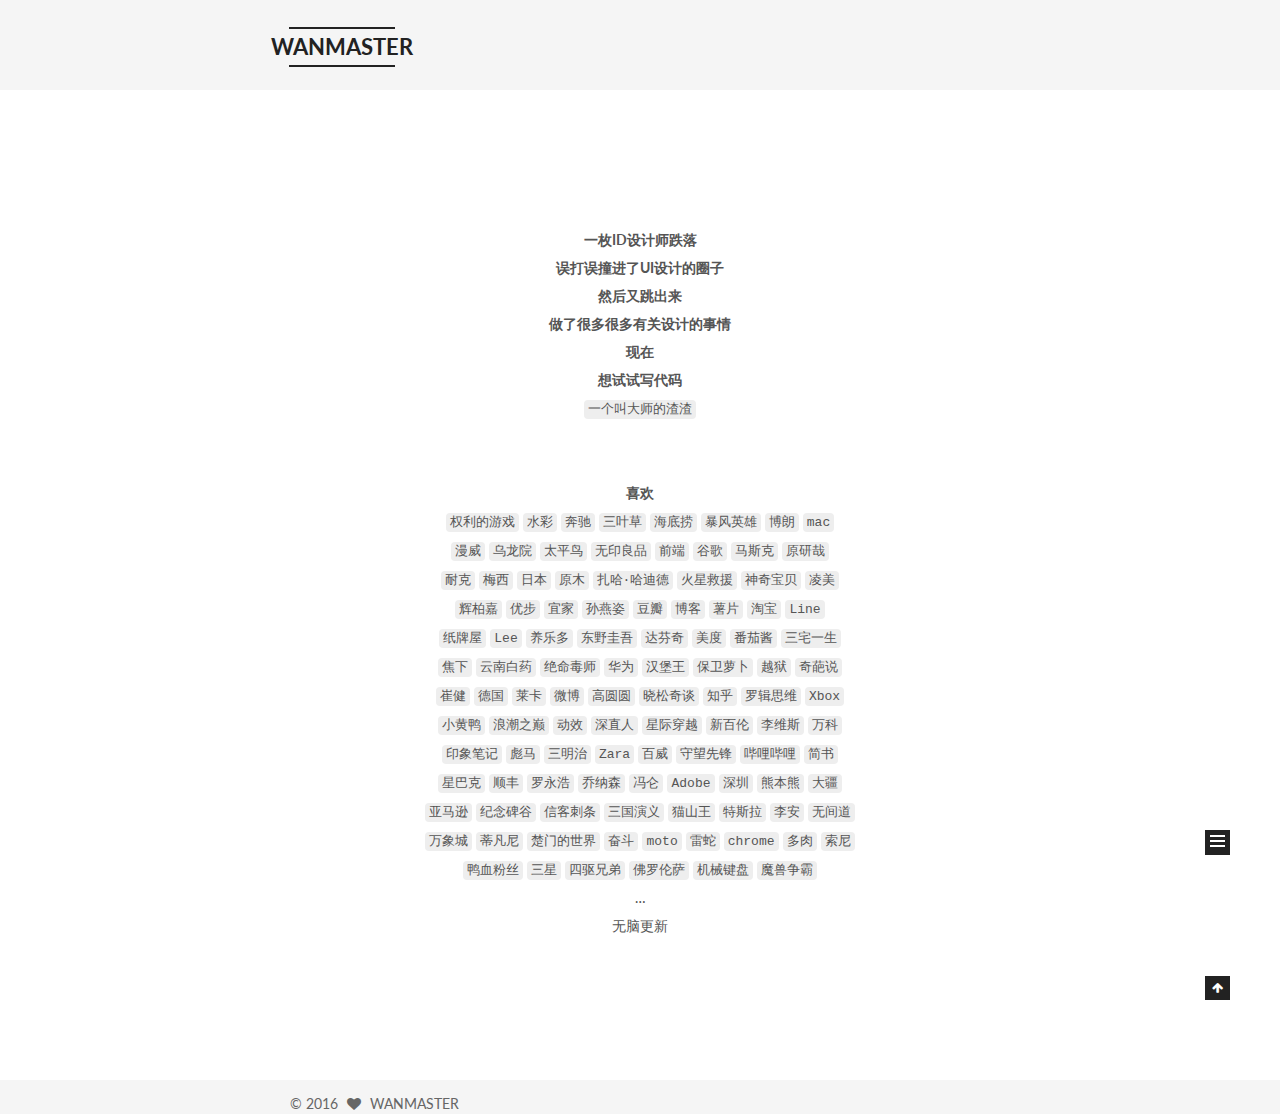
<file: about/关于.html>
<!doctype html>



  


<html class="theme-next mist use-motion">
<head>
  <meta charset="UTF-8"/>
<meta http-equiv="X-UA-Compatible" content="IE=edge,chrome=1" />
<meta name="viewport" content="width=device-width, initial-scale=1, maximum-scale=1"/>
<link rel="shortcut icon" type="image/ico" href="/favicon.ico">



<meta http-equiv="Cache-Control" content="no-transform" />
<meta http-equiv="Cache-Control" content="no-siteapp" />












  
  
  <link href="/vendors/fancybox/source/jquery.fancybox.css?v=2.1.5" rel="stylesheet" type="text/css" />




  
  
  
  

  
    
    
  

  

  

  

  

  
    
    
    <link href="//fonts.googleapis.com/css?family=Lato:300,300italic,400,400italic,700,700italic&subset=latin,latin-ext" rel="stylesheet" type="text/css">
  






<link href="/vendors/font-awesome/css/font-awesome.min.css?v=4.4.0" rel="stylesheet" type="text/css" />

<link href="/css/main.css?v=5.0.1" rel="stylesheet" type="text/css" />


  <meta name="keywords" content="Hexo, NexT" />








  <link rel="shortcut icon" type="image/x-icon" href="/favicon.ico?v=5.0.1" />






<meta name="description" content="一枚ID设计师跌落误打误撞进了UI设计的圈子然后又跳出来做了很多很多有关设计的事情现在想试试写代码一个叫大师的渣渣喜欢权利的游戏 水彩 奔驰 三叶草 海底捞 暴风英雄 博朗 mac漫威 乌龙院 太平鸟 无印良品 前端 谷歌 马斯克 原研哉耐克 梅西 日本 原木 扎哈·哈迪德 火星救援 神奇宝贝 凌美辉柏嘉 优步 宜家 孙燕姿 豆瓣 博客 薯片 淘宝 Line纸牌屋 Lee 养乐多 东野圭吾 达芬奇">
<meta property="og:type" content="website">
<meta property="og:title" content="[object Object]">
<meta property="og:url" content="http://yoursite.com/about/关于.html">
<meta property="og:site_name" content="WANMASTER">
<meta property="og:description" content="一枚ID设计师跌落误打误撞进了UI设计的圈子然后又跳出来做了很多很多有关设计的事情现在想试试写代码一个叫大师的渣渣喜欢权利的游戏 水彩 奔驰 三叶草 海底捞 暴风英雄 博朗 mac漫威 乌龙院 太平鸟 无印良品 前端 谷歌 马斯克 原研哉耐克 梅西 日本 原木 扎哈·哈迪德 火星救援 神奇宝贝 凌美辉柏嘉 优步 宜家 孙燕姿 豆瓣 博客 薯片 淘宝 Line纸牌屋 Lee 养乐多 东野圭吾 达芬奇">
<meta property="og:updated_time" content="2016-10-28T03:39:49.000Z">
<meta name="twitter:card" content="summary">
<meta name="twitter:title" content="[object Object]">
<meta name="twitter:description" content="一枚ID设计师跌落误打误撞进了UI设计的圈子然后又跳出来做了很多很多有关设计的事情现在想试试写代码一个叫大师的渣渣喜欢权利的游戏 水彩 奔驰 三叶草 海底捞 暴风英雄 博朗 mac漫威 乌龙院 太平鸟 无印良品 前端 谷歌 马斯克 原研哉耐克 梅西 日本 原木 扎哈·哈迪德 火星救援 神奇宝贝 凌美辉柏嘉 优步 宜家 孙燕姿 豆瓣 博客 薯片 淘宝 Line纸牌屋 Lee 养乐多 东野圭吾 达芬奇">



<script type="text/javascript" id="hexo.configuration">
  var NexT = window.NexT || {};
  var CONFIG = {
    scheme: 'Mist',
    sidebar: {"position":"right","display":"post"},
    fancybox: true,
    motion: true,
    duoshuo: {
      userId: 0,
      author: '博主'
    }
  };
</script>

  <title>
  
  <%- favicon_tag(path) %> 

  
    [object Object] | WANMASTER
  
</title>
</head>

<body itemscope itemtype="http://schema.org/WebPage" lang="zh-Hans">

  










  
  
    
  

  <div class="container one-collumn sidebar-position-right  ">
    <div class="headband"></div>

    <header id="header" class="header" itemscope itemtype="http://schema.org/WPHeader">
      <div class="header-inner"><link rel="shortcut icon" type="image/ico" href="/favicon.ico">
<div class="site-meta ">
  

  <div class="custom-logo-site-title">
    <a href="/"  class="brand" rel="start">
      <span class="logo-line-before"><i></i></span>
      <span class="site-title">WANMASTER</span>
      <span class="logo-line-after"><i></i></span>
    </a>
  </div>
  <p class="site-subtitle"></p>
</div>

<div class="site-nav-toggle">
  <button>
    <span class="btn-bar"></span>
    <span class="btn-bar"></span>
    <span class="btn-bar"></span>
  </button>
</div>

<nav class="site-nav">
  

  
    <ul id="menu" class="menu">
      
        
        <li class="menu-item menu-item-home">
          <a href="/" rel="section">
            
            首页
          </a>
        </li>
      
        
        <li class="menu-item menu-item-archives">
          <a href="/archives" rel="section">
            
            归档
          </a>
        </li>
      
        
        <li class="menu-item menu-item-about">
          <a href="/about" rel="section">
            
            关于
          </a>
        </li>
      

      
    </ul>
  

  
</nav>

 </div>
    </header>

    <main id="main" class="main">
      <div class="main-inner">
        <div class="content-wrap">
          <div id="content" class="content">
            

  <div id="posts" class="posts-expand">
    
    
      <div align="center"><br><br><strong>一枚ID设计师跌落</strong><br><strong>误打误撞进了UI设计的圈子</strong><br><strong>然后又跳出来</strong><br><strong>做了很多很多有关设计的事情</strong><br><strong>现在</strong><br><strong>想试试写代码</strong><br><code>一个叫大师的渣渣</code><br><br><br><strong>喜欢</strong><br><code>权利的游戏</code> <code>水彩</code> <code>奔驰</code> <code>三叶草</code> <code>海底捞</code> <code>暴风英雄</code> <code>博朗</code> <code>mac</code><br><code>漫威</code> <code>乌龙院</code> <code>太平鸟</code> <code>无印良品</code> <code>前端</code> <code>谷歌</code> <code>马斯克</code> <code>原研哉</code><br><code>耐克</code> <code>梅西</code> <code>日本</code> <code>原木</code> <code>扎哈·哈迪德</code> <code>火星救援</code> <code>神奇宝贝</code> <code>凌美</code><br><code>辉柏嘉</code> <code>优步</code> <code>宜家</code> <code>孙燕姿</code> <code>豆瓣</code> <code>博客</code> <code>薯片</code> <code>淘宝</code> <code>Line</code><br><code>纸牌屋</code> <code>Lee</code> <code>养乐多</code> <code>东野圭吾</code> <code>达芬奇</code> <code>美度</code> <code>番茄酱</code> <code>三宅一生</code><br><code>焦下</code> <code>云南白药</code> <code>绝命毒师</code> <code>华为</code> <code>汉堡王</code> <code>保卫萝卜</code> <code>越狱</code> <code>奇葩说</code><br><code>崔健</code> <code>德国</code> <code>莱卡</code> <code>微博</code> <code>高圆圆</code> <code>晓松奇谈</code> <code>知乎</code> <code>罗辑思维</code> <code>Xbox</code><br><code>小黄鸭</code> <code>浪潮之巅</code> <code>动效</code> <code>深直人</code> <code>星际穿越</code> <code>新百伦</code> <code>李维斯</code> <code>万科</code><br><code>印象笔记</code> <code>彪马</code> <code>三明治</code> <code>Zara</code> <code>百威</code> <code>守望先锋</code> <code>哔哩哔哩</code> <code>简书</code><br><code>星巴克</code> <code>顺丰</code> <code>罗永浩</code> <code>乔纳森</code> <code>冯仑</code> <code>Adobe</code> <code>深圳</code> <code>熊本熊</code> <code>大疆</code><br><code>亚马逊</code> <code>纪念碑谷</code> <code>信客刺条</code> <code>三国演义</code> <code>猫山王</code> <code>特斯拉</code> <code>李安</code> <code>无间道</code><br><code>万象城</code> <code>蒂凡尼</code> <code>楚门的世界</code> <code>奋斗</code> <code>moto</code> <code>雷蛇</code> <code>chrome</code> <code>多肉</code> <code>索尼</code><br><code>鸭血粉丝</code> <code>三星</code> <code>四驱兄弟</code> <code>佛罗伦萨</code> <code>机械键盘</code> <code>魔兽争霸</code><br>…<br>无脑更新<br></div>
    


  <div class="comments" id="comments">
    
  </div>

  </div>


          </div>
          


          
  <div class="comments" id="comments">
    
  </div>


        </div>
        
          
  
  <div class="sidebar-toggle">
    <div class="sidebar-toggle-line-wrap">
      <span class="sidebar-toggle-line sidebar-toggle-line-first"></span>
      <span class="sidebar-toggle-line sidebar-toggle-line-middle"></span>
      <span class="sidebar-toggle-line sidebar-toggle-line-last"></span>
    </div>
  </div>

  <aside id="sidebar" class="sidebar">
    <div class="sidebar-inner">

      

      

      <section class="site-overview sidebar-panel  sidebar-panel-active ">
        <div class="site-author motion-element" itemprop="author" itemscope itemtype="http://schema.org/Person">
          <img class="site-author-image" itemprop="image"
               src="/images/avatar.gif"
               alt="WANMASTER" />
          <p class="site-author-name" itemprop="name">WANMASTER</p>
          <p class="site-description motion-element" itemprop="description">不能永远当渣渣</p>
        </div>
        <nav class="site-state motion-element">
          <div class="site-state-item site-state-posts">
            <a href="/archives">
              <span class="site-state-item-count">2</span>
              <span class="site-state-item-name">日志</span>
            </a>
          </div>

          
            <div class="site-state-item site-state-categories">
              
                <span class="site-state-item-count">1</span>
                <span class="site-state-item-name">分类</span>
              
            </div>
          

          

        </nav>

        

        <div class="links-of-author motion-element">
          
            
              <span class="links-of-author-item">
                <a href="https://github.com/wanmaster" target="_blank" title="GitHub">
                  
                    <i class="fa fa-fw fa-github"></i>
                  
                  GitHub
                </a>
              </span>
            
              <span class="links-of-author-item">
                <a href="https://dribbble.com/wanmaster" target="_blank" title="Dribbble">
                  
                    <i class="fa fa-fw fa-dribbble"></i>
                  
                  Dribbble
                </a>
              </span>
            
              <span class="links-of-author-item">
                <a href="http://weibo.com/1879152033/profile?topnav=1&wvr=6&is_all=1" target="_blank" title="Weibo">
                  
                    <i class="fa fa-fw fa-weibo"></i>
                  
                  Weibo
                </a>
              </span>
            
              <span class="links-of-author-item">
                <a href="http://wan-master.lofter.com/" target="_blank" title="Lofter">
                  
                    <i class="fa fa-fw fa-globe"></i>
                  
                  Lofter
                </a>
              </span>
            
              <span class="links-of-author-item">
                <a href="https://www.facebook.com/hao.wan.906" target="_blank" title="Facebook">
                  
                    <i class="fa fa-fw fa-facebook"></i>
                  
                  Facebook
                </a>
              </span>
            
              <span class="links-of-author-item">
                <a href="https://www.zhihu.com/people/qingshuizheng" target="_blank" title="Zhihu">
                  
                    <i class="fa fa-fw fa-globe"></i>
                  
                  Zhihu
                </a>
              </span>
            
          
        </div>

        
        

        
        

      </section>

      

      <div class="widget-wrap"> 

    <h3 class="widget-title">Contact</h3> 

    <div class="widget"> 

      Email：541521072@qq.com<br /> 

      Wechat：wamhao001<br /> 

      QQ：541521072 

    </div> 

</div> 



  </div> 


    </div>
  </aside>


        
      </div>
    </main>

    <footer id="footer" class="footer">
      <div class="footer-inner">
        <div class="copyright" >
  
  &copy; 
  <span itemprop="copyrightYear">2016</span>
  <span class="with-love">
    <i class="fa fa-heart"></i>
  </span>
  <span class="author" itemprop="copyrightHolder">WANMASTER</span>
</div>

        

        
      </div>
    </footer>

    <div class="back-to-top">
      <i class="fa fa-arrow-up"></i>
    </div>
  </div>

  

<script type="text/javascript">
  if (Object.prototype.toString.call(window.Promise) !== '[object Function]') {
    window.Promise = null;
  }
</script>









  



  
  <script type="text/javascript" src="/vendors/jquery/index.js?v=2.1.3"></script>

  
  <script type="text/javascript" src="/vendors/fastclick/lib/fastclick.min.js?v=1.0.6"></script>

  
  <script type="text/javascript" src="/vendors/jquery_lazyload/jquery.lazyload.js?v=1.9.7"></script>

  
  <script type="text/javascript" src="/vendors/velocity/velocity.min.js?v=1.2.1"></script>

  
  <script type="text/javascript" src="/vendors/velocity/velocity.ui.min.js?v=1.2.1"></script>

  
  <script type="text/javascript" src="/vendors/fancybox/source/jquery.fancybox.pack.js?v=2.1.5"></script>


  


  <script type="text/javascript" src="/js/src/utils.js?v=5.0.1"></script>

  <script type="text/javascript" src="/js/src/motion.js?v=5.0.1"></script>



  
  

  

  


  <script type="text/javascript" src="/js/src/bootstrap.js?v=5.0.1"></script>



  



  




  
  
  

  

  

</body>
</html>
</file>
<file: css/main.css>
/* normalize.css v3.0.2 | MIT License | git.io/normalize */
html {
  font-family: sans-serif; /* 1 */
  -ms-text-size-adjust: 100%; /* 2 */
  -webkit-text-size-adjust: 100%; /* 2 */
}
body {
  margin: 0;
}
article,
aside,
details,
figcaption,
figure,
footer,
header,
hgroup,
main,
menu,
nav,
section,
summary {
  display: block;
}
audio,
canvas,
progress,
video {
  display: inline-block; /* 1 */
  vertical-align: baseline; /* 2 */
}
audio:not([controls]) {
  display: none;
  height: 0;
}
[hidden],
template {
  display: none;
}
a {
  background-color: transparent;
}
a:active,
a:hover {
  outline: 0;
}
abbr[title] {
  border-bottom: 1px dotted;
}
b,
strong {
  font-weight: bold;
}
dfn {
  font-style: italic;
}
h1 {
  font-size: 2em;
  margin: 0.67em 0;
}
mark {
  background: #ff0;
  color: #000;
}
small {
  font-size: 80%;
}
sub,
sup {
  font-size: 75%;
  line-height: 0;
  position: relative;
  vertical-align: baseline;
}
sup {
  top: -0.5em;
}
sub {
  bottom: -0.25em;
}
img {
  border: 0;
}
svg:not(:root) {
  overflow: hidden;
}
figure {
  margin: 1em 40px;
}
hr {
  -moz-box-sizing: content-box;
  box-sizing: content-box;
  height: 0;
}
pre {
  overflow: auto;
}
code,
kbd,
pre,
samp {
  font-family: monospace, monospace;
  font-size: 1em;
}
button,
input,
optgroup,
select,
textarea {
  color: inherit; /* 1 */
  font: inherit; /* 2 */
  margin: 0; /* 3 */
}
button {
  overflow: visible;
}
button,
select {
  text-transform: none;
}
button,
html input[type="button"],
input[type="reset"],
input[type="submit"] {
  -webkit-appearance: button; /* 2 */
  cursor: pointer; /* 3 */
}
button[disabled],
html input[disabled] {
  cursor: default;
}
button::-moz-focus-inner,
input::-moz-focus-inner {
  border: 0;
  padding: 0;
}
input {
  line-height: normal;
}
input[type="checkbox"],
input[type="radio"] {
  box-sizing: border-box; /* 1 */
  padding: 0; /* 2 */
}
input[type="number"]::-webkit-inner-spin-button,
input[type="number"]::-webkit-outer-spin-button {
  height: auto;
}
input[type="search"] {
  -webkit-appearance: textfield; /* 1 */
  -moz-box-sizing: content-box;
  -webkit-box-sizing: content-box; /* 2 */
  box-sizing: content-box;
}
input[type="search"]::-webkit-search-cancel-button,
input[type="search"]::-webkit-search-decoration {
  -webkit-appearance: none;
}
fieldset {
  border: 1px solid #c0c0c0;
  margin: 0 2px;
  padding: 0.35em 0.625em 0.75em;
}
legend {
  border: 0; /* 1 */
  padding: 0; /* 2 */
}
textarea {
  overflow: auto;
}
optgroup {
  font-weight: bold;
}
table {
  border-collapse: collapse;
  border-spacing: 0;
}
td,
th {
  padding: 0;
}
::selection {
  background: #262a30;
  color: #fff;
}
body {
  position: relative;
  font-family: 'Lato', "PingFang SC", "Microsoft YaHei", sans-serif;
  font-size: 14px;
  line-height: 2;
  color: #555;
  background: #fff;
}
@media (max-width: 767px) {
  body {
    padding-right: 0 !important;
  }
}
@media (min-width: 768px) and (max-width: 991px) {
  body {
    padding-right: 0 !important;
  }
}
@media (min-width: 1600px) {
  body {
    font-size: 16px;
  }
}
h1,
h2,
h3,
h4,
h5,
h6 {
  margin: 0;
  padding: 0;
  font-weight: bold;
  line-height: 1.5;
  font-family: 'Lato', "PingFang SC", "Microsoft YaHei", sans-serif;
}
h2,
h3,
h4,
h5,
h6 {
  margin: 20px 0 15px;
}
h1 {
  font-size: 24px;
}
@media (max-width: 767px) {
  h1 {
    font-size: 20px;
  }
}
h2 {
  font-size: 22px;
}
@media (max-width: 767px) {
  h2 {
    font-size: 18px;
  }
}
h3 {
  font-size: 20px;
}
@media (max-width: 767px) {
  h3 {
    font-size: 16px;
  }
}
h4 {
  font-size: 18px;
}
@media (max-width: 767px) {
  h4 {
    font-size: 14px;
  }
}
h5 {
  font-size: 16px;
}
@media (max-width: 767px) {
  h5 {
    font-size: 12px;
  }
}
h6 {
  font-size: 14px;
}
@media (max-width: 767px) {
  h6 {
    font-size: 10px;
  }
}
p {
  margin: 0 0 25px 0;
}
a {
  color: #555;
  text-decoration: none;
  border-bottom: 1px solid #999;
  word-wrap: break-word;
}
a:hover {
  color: #222;
  border-bottom-color: #222;
}
ul {
  list-style: none;
}
blockquote {
  margin: 0;
  padding: 0;
}
img {
  display: block;
  margin: auto;
  max-width: 100%;
  height: auto;
}
hr {
  margin: 40px 0;
  height: 3px;
  border: none;
  background-color: #ddd;
  background-image: repeating-linear-gradient(-45deg, #fff, #fff 4px, transparent 4px, transparent 8px);
}
blockquote {
  padding: 0 15px;
  color: #666;
  border-left: 4px solid #ddd;
}
blockquote cite::before {
  content: "-";
  padding: 0 5px;
}
dt {
  font-weight: 700;
}
dd {
  margin: 0;
  padding: 0;
}
.text-left {
  text-align: left;
}
.text-center {
  text-align: center;
}
.text-right {
  text-align: right;
}
.text-justify {
  text-align: justify;
}
.text-nowrap {
  white-space: nowrap;
}
.text-lowercase {
  text-transform: lowercase;
}
.text-uppercase {
  text-transform: uppercase;
}
.text-capitalize {
  text-transform: capitalize;
}
.center-block {
  display: block;
  margin-left: auto;
  margin-right: auto;
}
.clearfix:before,
.clearfix:after {
  content: " ";
  display: table;
}
.clearfix:after {
  clear: both;
}
.pullquote {
  width: 45%;
}
.pullquote.left {
  float: left;
  margin-left: 5px;
  margin-right: 10px;
}
.pullquote.right {
  float: right;
  margin-left: 10px;
  margin-right: 5px;
}
.affix.affix.affix {
  position: fixed;
}
.translation {
  margin-top: -20px;
  font-size: 14px;
  color: #999;
}
.scrollbar-measure {
  width: 100px;
  height: 100px;
  overflow: scroll;
  position: absolute;
  top: -9999px;
}
.use-motion .motion-element {
  opacity: 0;
}
#local-search-input {
  padding: 3px;
  border: none;
  text-indent: 14px;
  border-radius: 0;
  width: 140px;
  outline: none;
  border-bottom: 1px solid #999;
  background: inherit;
  opacity: 0.5;
}
#local-search-input:focus {
  opacity: 1;
}
.search-icon {
  position: absolute;
  top: 9px;
}
table {
  margin: 20px 0;
  width: 100%;
  border-collapse: collapse;
  border-spacing: 0;
  border: 1px solid #ddd;
  font-size: 14px;
  table-layout: fixed;
  word-wrap: break-all;
}
table>tbody>tr:nth-of-type(odd) {
  background-color: #f9f9f9;
}
table>tbody>tr:hover {
  background-color: #f5f5f5;
}
caption,
th,
td {
  padding: 8px;
  text-align: left;
  vertical-align: middle;
  font-weight: normal;
}
th,
td {
  border-bottom: 3px solid #ddd;
  border-right: 1px solid #eee;
}
th {
  padding-bottom: 10px;
  font-weight: 700;
}
td {
  border-bottom-width: 1px;
}
html,
body {
  height: 100%;
}
.container {
  position: relative;
  min-height: 90.85%;
}
.header-inner {
  margin: 0 auto;
  padding: 100px 0 70px;
  width: 700px;
}
@media (min-width: 1600px) {
  .container .header-inner {
    width: 900px;
  }
}
.main {
  padding-bottom: 150px;
}
.main-inner {
  margin: -150px auto;
  width: 700px;
}
@media (min-width: 1600px) {
  .container .main-inner {
    width: 900px;
  }
}
.footer {
  position: relative;
  left: 0;
  bottom: 0;
  width: 100%;
  min-height: 2%;
}
.footer-inner {
  box-sizing: border-box;
  margin: 20px auto;
  width: 700px;
}
@media (min-width: 1600px) {
  .container .footer-inner {
    width: 900px;
  }
}
pre,
.highlight {
  overflow: auto;
  margin: 20px 0;
  padding: 15px;
  font-size: 13px;
  color: #4d4d4c;
  background: #f7f7f7;
  line-height: 1.6;
}
pre,
code {
  font-family: consolas, Menlo, "PingFang SC", "Microsoft YaHei", monospace;
}
code {
  padding: 2px 4px;
  word-break: break-all;
  color: #555;
  background: #eee;
  border-radius: 4px;
  font-size: 13px;
}
pre code {
  padding: 0;
  color: #4d4d4c;
  background: none;
  text-shadow: none;
}
.highlight pre {
  border: none;
  margin: 0;
  padding: 1px;
}
.highlight table {
  margin: 0;
  width: auto;
  border: none;
}
.highlight td {
  border: none;
  padding: 0;
}
.highlight figcaption {
  font-size: 1em;
  color: #4d4d4c;
  line-height: 1em;
  margin-bottom: 1em;
}
.highlight figcaption:before,
.highlight figcaption:after {
  content: " ";
  display: table;
}
.highlight figcaption:after {
  clear: both;
}
.highlight figcaption a {
  float: right;
  color: #4d4d4c;
}
.highlight figcaption a:hover {
  border-bottom-color: #4d4d4c;
}
.highlight .gutter pre {
  color: #666;
  text-align: right;
  padding-right: 20px;
}
.highlight .line {
  height: 20px;
}
.gist table {
  width: auto;
}
.gist table td {
  border: none;
}
pre .comment {
  color: #8e908c;
}
pre .variable,
pre .attribute,
pre .tag,
pre .regexp,
pre .ruby .constant,
pre .xml .tag .title,
pre .xml .pi,
pre .xml .doctype,
pre .html .doctype,
pre .css .id,
pre .css .class,
pre .css .pseudo {
  color: #c82829;
}
pre .number,
pre .preprocessor,
pre .built_in,
pre .literal,
pre .params,
pre .constant,
pre .command {
  color: #f5871f;
}
pre .ruby .class .title,
pre .css .rules .attribute,
pre .string,
pre .value,
pre .inheritance,
pre .header,
pre .ruby .symbol,
pre .xml .cdata,
pre .special,
pre .number,
pre .formula {
  color: #718c00;
}
pre .title,
pre .css .hexcolor {
  color: #3e999f;
}
pre .function,
pre .python .decorator,
pre .python .title,
pre .ruby .function .title,
pre .ruby .title .keyword,
pre .perl .sub,
pre .javascript .title,
pre .coffeescript .title {
  color: #4271ae;
}
pre .keyword,
pre .javascript .function {
  color: #8959a8;
}
.full-image.full-image.full-image {
  border: none;
  max-width: 100%;
  width: auto;
  margin: 20px auto;
}
@media (min-width: 992px) {
  .full-image.full-image.full-image {
    max-width: none;
    width: 126%;
    margin: 0 -13%;
  }
}
.blockquote-center,
.page-home .post-type-quote blockquote,
.page-post-detail .post-type-quote blockquote {
  position: relative;
  margin: 40px 0;
  padding: 0;
  border-left: none;
  text-align: center;
}
.blockquote-center::before,
.page-home .post-type-quote blockquote::before,
.page-post-detail .post-type-quote blockquote::before,
.blockquote-center::after,
.page-home .post-type-quote blockquote::after,
.page-post-detail .post-type-quote blockquote::after {
  position: absolute;
  content: ' ';
  display: block;
  width: 100%;
  height: 24px;
  opacity: 0.2;
  background-repeat: no-repeat;
  background-position: 0 -6px;
  background-size: 22px 22px;
}
.blockquote-center::before,
.page-home .post-type-quote blockquote::before,
.page-post-detail .post-type-quote blockquote::before {
  top: -20px;
  background-image: url("../images/quote-l.svg");
  border-top: 1px solid #ccc;
}
.blockquote-center::after,
.page-home .post-type-quote blockquote::after,
.page-post-detail .post-type-quote blockquote::after {
  bottom: -20px;
  background-image: url("../images/quote-r.svg");
  border-bottom: 1px solid #ccc;
  background-position: 100% 8px;
}
.blockquote-center p,
.page-home .post-type-quote blockquote p,
.page-post-detail .post-type-quote blockquote p,
.blockquote-center div,
.page-home .post-type-quote blockquote div,
.page-post-detail .post-type-quote blockquote div {
  text-align: center;
}
.post .post-body .group-picture img {
  box-sizing: border-box;
  padding: 0 3px;
  border: none;
}
.post .group-picture-row {
  overflow: hidden;
  margin-top: 6px;
}
.post .group-picture-row:first-child {
  margin-top: 0;
}
.post .group-picture-column {
  float: left;
}
.page-post-detail .post-body .group-picture-column {
  float: none;
  margin-top: 10px;
  width: auto !important;
}
.page-post-detail .post-body .group-picture-column img {
  margin: 0 auto;
}
.page-archive .group-picture-container {
  overflow: hidden;
}
.page-archive .group-picture-row {
  float: left;
}
.page-archive .group-picture-row:first-child {
  margin-top: 6px;
}
.page-archive .group-picture-column {
  max-width: 150px;
  max-height: 150px;
}
.btn {
  display: inline-block;
  padding: 0 20px;
  font-size: 14px;
  color: #fff;
  background: #222;
  border: 2px solid #222;
  text-decoration: none;
  border-radius: 0;
  transition-property: background-color;
  transition-duration: 0.2s;
  transition-timing-function: ease-in-out;
  transition-delay: 0s;
}
.btn:hover,
.post-more-link .btn:hover {
  border-color: #222;
  color: #222;
  background: #fff;
}
.btn-bar {
  display: block;
  width: 22px;
  height: 2px;
  background: #555;
  border-radius: 1px;
}
.btn-bar+.btn-bar {
  margin-top: 4px;
}
.pagination {
  margin: 120px 0 40px;
  text-align: center;
  border-top: 1px solid #eee;
}
.page-number-basic,
.pagination .prev,
.pagination .next,
.pagination .page-number,
.pagination .space {
  display: inline-block;
  position: relative;
  top: -1px;
  margin: 0 10px;
  padding: 0 10px;
  line-height: 30px;
}
@media (max-width: 767px) {
  .page-number-basic,
  .pagination .prev,
  .pagination .next,
  .pagination .page-number,
  .pagination .space {
    margin: 0 5px;
  }
}
.pagination .prev,
.pagination .next,
.pagination .page-number {
  border-bottom: 0;
  border-top: 1px solid #eee;
  transition-property: border-color;
  transition-duration: 0.2s;
  transition-timing-function: ease-in-out;
  transition-delay: 0s;
}
.pagination .prev:hover,
.pagination .next:hover,
.pagination .page-number:hover {
  border-top-color: #222;
}
.pagination .space {
  padding: 0;
  margin: 0;
}
.pagination .prev {
  margin-left: 0;
}
.pagination .next {
  margin-right: 0;
}
.pagination .page-number.current {
  color: #fff;
  background: #ccc;
  border-top-color: #ccc;
}
@media (max-width: 767px) {
  .pagination {
    border-top: none;
  }
  .pagination .prev,
  .pagination .next,
  .pagination .page-number {
    margin-bottom: 10px;
    border-top: 0;
    border-bottom: 1px solid #eee;
  }
  .pagination .prev:hover,
  .pagination .next:hover,
  .pagination .page-number:hover {
    border-bottom-color: #222;
  }
}
.comments {
  margin: 60px 20px 0;
}
.tag-cloud {
  text-align: center;
}
.tag-cloud a {
  display: inline-block;
  margin: 10px;
}
.back-to-top {
  box-sizing: border-box;
  position: fixed;
  bottom: -100px;
  right: 50px;
  z-index: 1050;
  padding: 0 6px;
  width: 25px;
  background: #222;
  font-size: 12px;
  opacity: 1;
  color: #fff;
  cursor: pointer;
  text-align: center;
  -webkit-transform: translateZ(0);
  transition-property: bottom;
  transition-duration: 0.2s;
  transition-timing-function: ease-in-out;
  transition-delay: 0s;
}
@media (max-width: 767px) {
  .back-to-top {
    display: none;
  }
}
@media (min-width: 768px) and (max-width: 991px) {
  .back-to-top {
    display: none;
  }
}
.back-to-top.back-to-top-on {
  bottom: 19px;
}
.header {
  background: #fff;
}
.header-inner {
  position: relative;
}
.headband {
  height: 3px;
  background: #222;
}
.site-meta {
  margin: 0;
  text-align: left;
}
@media (max-width: 767px) {
  .site-meta {
    text-align: center;
  }
}
.brand {
  position: relative;
  display: inline-block;
  padding: 0 40px;
  color: #222;
  background: #222;
  border-bottom: none;
}
.brand:hover {
  color: #222;
}
.logo {
  display: inline-block;
  margin-right: 5px;
  line-height: 36px;
  vertical-align: top;
}
.site-title {
  display: inline-block;
  vertical-align: top;
  line-height: 36px;
  font-size: 20px;
  font-weight: normal;
  font-family: 'Lato', "PingFang SC", "Microsoft YaHei", sans-serif;
}
.site-subtitle {
  margin-top: 10px;
  font-size: 13px;
  color: #999;
}
.use-motion .brand {
  opacity: 0;
}
.use-motion .logo,
.use-motion .site-title,
.use-motion .site-subtitle {
  opacity: 0;
  position: relative;
  top: -10px;
}
.site-nav-toggle {
  display: none;
  position: absolute;
  top: 10px;
  left: 10px;
}
@media (max-width: 767px) {
  .site-nav-toggle {
    display: block;
  }
}
.site-nav-toggle button {
  margin-top: 2px;
  padding: 9px 10px;
  background: transparent;
  border: none;
}
@media (max-width: 767px) {
  .site-nav {
    display: none;
    margin: 0 -10px;
    padding: 0 10px;
    clear: both;
    border-top: 1px solid #ddd;
  }
}
@media (min-width: 768px) and (max-width: 991px) {
  .site-nav {
    display: block !important;
  }
}
@media (min-width: 992px) {
  .site-nav {
    display: block !important;
  }
}
.menu {
  margin-top: 20px;
  padding-left: 0;
  text-align: center;
}
.menu .menu-item {
  display: inline-block;
  margin: 0 10px;
}
@media screen and (max-width: 767px) {
  .menu .menu-item {
    margin-top: 10px;
  }
}
.menu .menu-item a {
  display: block;
  font-size: 13px;
  text-transform: capitalize;
  line-height: inherit;
  border-bottom: 1px solid transparent;
  transition-property: border-color;
  transition-duration: 0.2s;
  transition-timing-function: ease-in-out;
  transition-delay: 0s;
}
.menu .menu-item a:hover {
  border-bottom-color: #222;
}
.menu .menu-item .fa {
  margin-right: 5px;
}
.use-motion .menu-item {
  opacity: 0;
}
.post-body {
  font-family: 'Lato', "PingFang SC", "Microsoft YaHei", sans-serif;
}
@media (max-width: 767px) {
  .post-body {
    word-break: break-word;
  }
}
.post-body .fancybox img {
  display: block !important;
  margin: 0 auto;
  cursor: pointer;
  cursor: zoom-in;
  cursor: -webkit-zoom-in;
}
.post-body .image-caption,
.post-body .figure .caption {
  margin: 10px auto 15px;
  text-align: center;
  font-size: 14px;
  color: #999;
  font-weight: bold;
  line-height: 1;
}
.post-sticky-flag {
  display: inline-block;
  font-size: 16px;
  -ms-transform: rotate(30deg);
  -webkit-transform: rotate(30deg);
  -moz-transform: rotate(30deg);
  -ms-transform: rotate(30deg);
  -o-transform: rotate(30deg);
  transform: rotate(30deg);
}
.posts-expand {
  padding-top: 40px;
}
@media (max-width: 767px) {
  .posts-expand {
    margin: 0 20px;
  }
  .post-body pre,
  .post-body .highlight {
    padding: 10px;
  }
  .post-body pre .gutter pre,
  .post-body .highlight .gutter pre {
    padding-right: 10px;
  }
}
@media (min-width: 992px) {
  .posts-expand .post-body {
    text-align: justify;
  }
}
.posts-expand .post-body h2,
.posts-expand .post-body h3,
.posts-expand .post-body h4,
.posts-expand .post-body h5,
.posts-expand .post-body h6 {
  padding-top: 10px;
}
.posts-expand .post-body h2 .header-anchor,
.posts-expand .post-body h3 .header-anchor,
.posts-expand .post-body h4 .header-anchor,
.posts-expand .post-body h5 .header-anchor,
.posts-expand .post-body h6 .header-anchor {
  float: right;
  margin-left: 10px;
  color: #ccc;
  border-bottom-style: none;
  visibility: hidden;
}
.posts-expand .post-body h2 .header-anchor:hover,
.posts-expand .post-body h3 .header-anchor:hover,
.posts-expand .post-body h4 .header-anchor:hover,
.posts-expand .post-body h5 .header-anchor:hover,
.posts-expand .post-body h6 .header-anchor:hover {
  color: inherit;
}
.posts-expand .post-body h2:hover .header-anchor,
.posts-expand .post-body h3:hover .header-anchor,
.posts-expand .post-body h4:hover .header-anchor,
.posts-expand .post-body h5:hover .header-anchor,
.posts-expand .post-body h6:hover .header-anchor {
  visibility: visible;
}
.posts-expand .post-body ul li {
  list-style: circle;
}
.posts-expand .post-body img {
  box-sizing: border-box;
  margin: auto;
  padding: 3px;
  border: 1px solid #ddd;
}
.posts-expand .fancybox img {
  margin: 0 auto;
}
@media (max-width: 767px) {
  .posts-collapse {
    margin: 0 20px;
  }
  .posts-collapse .post-title,
  .posts-collapse .post-meta {
    display: block;
    width: auto;
    text-align: left;
  }
}
.posts-collapse {
  position: relative;
  z-index: 1010;
  margin-left: 0;
}
.posts-collapse::after {
  content: " ";
  position: absolute;
  top: 20px;
  left: 0;
  margin-left: -2px;
  width: 4px;
  height: 100%;
  background: #f5f5f5;
  z-index: -1;
}
@media (max-width: 767px) {
  .posts-collapse {
    margin: 0 20px;
  }
}
.posts-collapse .collection-title {
  position: relative;
  margin: 60px 0;
}
.posts-collapse .collection-title h2 {
  margin-left: 20px;
}
.posts-collapse .collection-title small {
  color: #bbb;
}
.posts-collapse .collection-title::before {
  content: " ";
  position: absolute;
  left: 0;
  top: 50%;
  margin-left: -4px;
  margin-top: -4px;
  width: 8px;
  height: 8px;
  background: #bbb;
  border-radius: 50%;
}
.posts-collapse .post {
  margin: 30px 0;
}
.posts-collapse .post-header {
  position: relative;
  transition-duration: 0.2s;
  transition-timing-function: ease-in-out;
  transition-delay: 0s;
  transition-property: border;
  border-bottom: 1px dashed #ccc;
}
.posts-collapse .post-header::before {
  content: " ";
  position: absolute;
  left: 0;
  top: 12px;
  width: 6px;
  height: 6px;
  margin-left: -4px;
  background: #bbb;
  border-radius: 50%;
  border: 1px solid #fff;
  transition-duration: 0.2s;
  transition-timing-function: ease-in-out;
  transition-delay: 0s;
  transition-property: background;
}
.posts-collapse .post-header:hover {
  border-bottom-color: #666;
}
.posts-collapse .post-header:hover::before {
  background: #222;
}
.posts-collapse .post-meta {
  position: absolute;
  font-size: 12px;
  left: 20px;
  top: 5px;
}
.posts-collapse .post-comments-count {
  display: none;
}
.posts-collapse .post-title {
  margin-left: 60px;
  font-size: 16px;
  font-weight: normal;
  line-height: inherit;
}
.posts-collapse .post-title::after {
  margin-left: 3px;
  opacity: 0.6;
}
.posts-collapse .post-title a {
  color: #666;
  border-bottom: none;
}
.page-home .post-type-quote .post-header,
.page-post-detail .post-type-quote .post-header,
.page-home .post-type-quote .post-tags,
.page-post-detail .post-type-quote .post-tags {
  display: none;
}
.posts-expand .post-title {
  font-size: 26px;
  text-align: center;
  word-break: break-word;
  font-weight: 400;
}
@media (max-width: 767px) {
  .posts-expand .post-title {
    font-size: 22px;
  }
}
.posts-expand .post-title-link {
  display: inline-block;
  position: relative;
  color: #555;
  border-bottom: none;
  line-height: 1.2;
  vertical-align: top;
}
.posts-expand .post-title-link::before {
  content: "";
  position: absolute;
  width: 100%;
  height: 2px;
  bottom: 0;
  left: 0;
  background-color: #000;
  visibility: hidden;
  -webkit-transform: scaleX(0);
  -moz-transform: scaleX(0);
  -ms-transform: scaleX(0);
  -o-transform: scaleX(0);
  transform: scaleX(0);
  transition-duration: 0.2s;
  transition-timing-function: ease-in-out;
  transition-delay: 0s;
}
.posts-expand .post-title-link:hover::before {
  visibility: visible;
  -webkit-transform: scaleX(1);
  -moz-transform: scaleX(1);
  -ms-transform: scaleX(1);
  -o-transform: scaleX(1);
  transform: scaleX(1);
}
.posts-expand .post-title-link .fa {
  font-size: 16px;
}
.posts-expand .post-meta {
  margin: 3px 0 60px 0;
  color: #999;
  font-family: 'Lato', "PingFang SC", "Microsoft YaHei", sans-serif;
  font-size: 12px;
  text-align: center;
}
.posts-expand .post-meta .post-category-list {
  display: inline-block;
  margin: 0;
  padding: 3px;
}
.posts-expand .post-meta .post-category-list-link {
  color: #999;
}
.post-meta-item-icon {
  display: none;
  margin-right: 3px;
}
@media (min-width: 768px) and (max-width: 991px) {
  .post-meta-item-icon {
    display: inline-block;
  }
}
@media (max-width: 767px) {
  .post-meta-item-icon {
    display: inline-block;
  }
}
@media (min-width: 768px) and (max-width: 991px) {
  .post-meta-item-text {
    display: none;
  }
}
@media (max-width: 767px) {
  .post-meta-item-text {
    display: none;
  }
}
@media (max-width: 767px) {
  .posts-expand .post-comments-count {
    display: none;
  }
}
.post-more-link {
  margin-top: 50px;
}
.post-more-link .btn {
  color: #555;
  font-size: 14px;
  background: transparent;
  border-radius: 0;
  line-height: 2;
}
.posts-expand .post-tags {
  margin-top: 40px;
  text-align: center;
}
.posts-expand .post-tags a {
  display: inline-block;
  margin-right: 10px;
  font-size: 13px;
}
.post-nav {
  overflow: hidden;
  margin-top: 60px;
  padding: 10px;
  white-space: nowrap;
  border-top: 1px solid #eee;
}
.post-nav-item {
  display: inline-block;
  width: 50%;
  white-space: normal;
}
.post-nav-item a {
  position: relative;
  display: inline-block;
  line-height: 25px;
  font-size: 14px;
  color: #555;
  border-bottom: none;
}
.post-nav-item a:hover {
  color: #222;
  border-bottom: none;
}
.post-nav-item a:active {
  top: 2px;
}
.post-nav-item a i {
  font-size: 12px;
}
.post-nav-prev {
  text-align: right;
}
.posts-expand .post-eof {
  display: block;
  margin: 80px auto 60px;
  width: 8%;
  height: 1px;
  background: #ccc;
  text-align: center;
}
.post:last-child .post-eof.post-eof.post-eof {
  display: none;
}
.post-gallery {
  display: table;
  table-layout: fixed;
  width: 100%;
  border-collapse: separate;
}
.post-gallery-row {
  display: table-row;
}
.post-gallery .post-gallery-img {
  display: table-cell;
  text-align: center;
  vertical-align: middle;
  border: none;
}
.post-gallery .post-gallery-img img {
  max-width: 100%;
  max-height: 100%;
  border: none;
}
.fancybox-close,
.fancybox-close:hover {
  border: none;
}
.sidebar {
  position: fixed;
  right: 0;
  top: 0;
  bottom: 0;
  width: 0;
  z-index: 1040;
  box-shadow: inset 0 2px 6px #000;
  background: #222;
  -webkit-transform: translateZ(0);
}
.sidebar a {
  color: #999;
  border-bottom-color: #555;
}
.sidebar a:hover {
  color: #eee;
}
@media (min-width: 768px) and (max-width: 991px) {
  .sidebar {
    display: none !important;
  }
}
@media (max-width: 767px) {
  .sidebar {
    display: none !important;
  }
}
.sidebar-inner {
  position: relative;
  padding: 20px 10px;
  color: #999;
  text-align: center;
}
.sidebar-toggle {
  position: fixed;
  right: 50px;
  bottom: 45px;
  width: 15px;
  height: 15px;
  padding: 5px;
  background: #222;
  line-height: 0;
  z-index: 1050;
  cursor: pointer;
  -webkit-transform: translateZ(0);
}
@media (min-width: 768px) and (max-width: 991px) {
  .sidebar-toggle {
    display: none;
  }
}
@media (max-width: 767px) {
  .sidebar-toggle {
    display: none;
  }
}
.sidebar-toggle-line {
  position: relative;
  display: inline-block;
  vertical-align: top;
  height: 2px;
  width: 100%;
  background: #fff;
  margin-top: 3px;
}
.sidebar-toggle-line:first-child {
  margin-top: 0;
}
.site-author-image {
  display: block;
  margin: 0 auto;
  padding: 2px;
  max-width: 96px;
  height: auto;
  border: 2px solid #333;
}
.site-author-name {
  margin: 5px 0 0;
  text-align: center;
  color: #f5f5f5;
  font-weight: normal;
}
.site-description {
  margin-top: 5px;
  text-align: center;
  font-size: 14px;
  color: #999;
}
.site-state {
  overflow: hidden;
  line-height: 1.4;
  white-space: nowrap;
  text-align: center;
}
.site-state-item {
  display: inline-block;
  padding: 0 15px;
  border-left: 1px solid #333;
}
.site-state-item:first-child {
  border-left: none;
}
.site-state-item a {
  border-bottom: none;
}
.site-state-item-count {
  display: block;
  text-align: center;
  color: inherit;
  font-weight: 600;
  font-size: 18px;
}
.site-state-item-name {
  font-size: 13px;
  color: inherit;
}
.feed-link {
  margin-top: 20px;
}
.feed-link a {
  display: inline-block;
  padding: 0 15px;
  color: #fc6423;
  border: 1px solid #fc6423;
  border-radius: 4px;
}
.feed-link a i {
  color: #fc6423;
  font-size: 14px;
}
.feed-link a:hover {
  color: #fff;
  background: #fc6423;
}
.feed-link a:hover i {
  color: #fff;
}
.links-of-author {
  margin-top: 20px;
}
.links-of-author a {
  display: inline-block;
  vertical-align: middle;
  margin-right: 10px;
  margin-bottom: 10px;
  border-bottom-color: #555;
  font-size: 13px;
}
.links-of-author a:before {
  display: inline-block;
  vertical-align: middle;
  margin-right: 3px;
  content: " ";
  width: 4px;
  height: 4px;
  border-radius: 50%;
  background: #63ff62;
}
.links-of-blogroll {
  font-size: 13px;
}
.links-of-blogroll-title {
  margin-top: 20px;
  font-size: 14px;
  font-weight: 600;
}
.links-of-blogroll-list {
  margin: 0;
  padding: 0;
}
.links-of-blogroll-item {
  padding: 2px 10px;
}
.sidebar-nav {
  margin: 0 0 20px;
  padding-left: 0;
}
.sidebar-nav li {
  display: inline-block;
  cursor: pointer;
  border-bottom: 1px solid transparent;
  font-size: 14px;
  color: #555;
}
.sidebar-nav li:hover {
  color: #f5f5f5;
}
.page-post-detail .sidebar-nav-toc {
  padding: 0 5px;
}
.page-post-detail .sidebar-nav-overview {
  margin-left: 10px;
}
.sidebar-nav .sidebar-nav-active {
  color: #87daff;
  border-bottom-color: #87daff;
}
.sidebar-nav .sidebar-nav-active:hover {
  color: #87daff;
}
.sidebar-panel {
  display: none;
}
.sidebar-panel-active {
  display: block;
}
.post-toc-empty {
  font-size: 14px;
  color: #666;
}
.post-toc-wrap {
  overflow: hidden;
}
.post-toc {
  overflow: auto;
}
.post-toc ol {
  margin: 0;
  padding: 0 2px 5px 10px;
  text-align: left;
  list-style: none;
  font-size: 14px;
}
.post-toc ol > ol {
  padding-left: 0;
}
.post-toc ol a {
  transition-duration: 0.2s;
  transition-timing-function: ease-in-out;
  transition-delay: 0s;
  transition-property: all;
  color: #999;
  border-bottom-color: #555;
}
.post-toc ol a:hover {
  color: #ccc;
  border-bottom-color: #ccc;
}
.post-toc .nav-item {
  overflow: hidden;
  text-overflow: ellipsis;
  white-space: nowrap;
  line-height: 1.8;
}
.post-toc .nav .nav-child {
  display: none;
}
.post-toc .nav .active > .nav-child {
  display: block;
}
.post-toc .nav .active-current > .nav-child {
  display: block;
}
.post-toc .nav .active-current > .nav-child > .nav-item {
  display: block;
}
.post-toc .nav .active > a {
  color: #87daff;
  border-bottom-color: #87daff;
}
.post-toc .nav .active-current > a {
  color: #87daff;
}
.post-toc .nav .active-current > a:hover {
  color: #87daff;
}
.footer {
  font-size: 14px;
  color: #999;
}
.footer img {
  border: none;
}
.footer-inner {
  text-align: center;
}
.with-love {
  display: inline-block;
  margin: 0 5px;
}
.powered-by,
.theme-info {
  display: inline-block;
}
.powered-by {
  margin-right: 10px;
}
.powered-by::after {
  content: "|";
  padding-left: 10px;
}
.cc-license {
  margin-top: 10px;
  text-align: center;
}
.cc-license .cc-opacity {
  opacity: 0.7;
  border-bottom: none;
}
.cc-license .cc-opacity:hover {
  opacity: 0.9;
}
.cc-license img {
  display: inline-block;
}
.theme-next #ds-thread #ds-reset {
  color: #555;
}
.theme-next #ds-thread #ds-reset .ds-replybox {
  margin-bottom: 30px;
}
.theme-next #ds-thread #ds-reset .ds-replybox .ds-avatar,
.theme-next #ds-reset .ds-avatar img {
  box-shadow: none;
}
.theme-next #ds-thread #ds-reset .ds-textarea-wrapper {
  border-color: #c7d4e1;
  background: none;
  border-top-right-radius: 3px;
  border-top-left-radius: 3px;
}
.theme-next #ds-thread #ds-reset .ds-textarea-wrapper textarea {
  height: 60px;
}
.theme-next #ds-reset .ds-rounded-top {
  border-radius: 0;
}
.theme-next #ds-thread #ds-reset .ds-post-toolbar {
  box-sizing: border-box;
  border: 1px solid #c7d4e1;
  background: #f6f8fa;
}
.theme-next #ds-thread #ds-reset .ds-post-options {
  height: 40px;
  border: none;
  background: none;
}
.theme-next #ds-thread #ds-reset .ds-toolbar-buttons {
  top: 11px;
}
.theme-next #ds-thread #ds-reset .ds-sync {
  top: 5px;
}
.theme-next #ds-thread #ds-reset .ds-post-button {
  top: 4px;
  right: 5px;
  width: 90px;
  height: 30px;
  border: 1px solid #c5ced7;
  border-radius: 3px;
  background-image: linear-gradient(#fbfbfc, #f5f7f9);
  color: #60676d;
}
.theme-next #ds-thread #ds-reset .ds-post-button:hover {
  background-position: 0 -30px;
  color: #60676d;
}
.theme-next #ds-thread #ds-reset .ds-comments-info {
  padding: 10px 0;
}
.theme-next #ds-thread #ds-reset .ds-sort {
  display: none;
}
.theme-next #ds-thread #ds-reset li.ds-tab a.ds-current {
  border: none;
  background: #f6f8fa;
  color: #60676d;
}
.theme-next #ds-thread #ds-reset li.ds-tab a.ds-current:hover {
  background-color: #e9f0f7;
  color: #60676d;
}
.theme-next #ds-thread #ds-reset li.ds-tab a {
  border-radius: 2px;
  padding: 5px;
}
.theme-next #ds-thread #ds-reset .ds-login-buttons p {
  color: #999;
  line-height: 36px;
}
.theme-next #ds-thread #ds-reset .ds-login-buttons .ds-service-list li {
  height: 28px;
}
.theme-next #ds-thread #ds-reset .ds-service-list a {
  background: none;
  padding: 5px;
  border: 1px solid;
  border-radius: 3px;
  text-align: center;
}
.theme-next #ds-thread #ds-reset .ds-service-list a:hover {
  color: #fff;
  background: #666;
}
.theme-next #ds-thread #ds-reset .ds-service-list .ds-weibo {
  color: #fc9b00;
  border-color: #fc9b00;
}
.theme-next #ds-thread #ds-reset .ds-service-list .ds-weibo:hover {
  background: #fc9b00;
}
.theme-next #ds-thread #ds-reset .ds-service-list .ds-qq {
  color: #60a3ec;
  border-color: #60a3ec;
}
.theme-next #ds-thread #ds-reset .ds-service-list .ds-qq:hover {
  background: #60a3ec;
}
.theme-next #ds-thread #ds-reset .ds-service-list .ds-renren {
  color: #2e7ac4;
  border-color: #2e7ac4;
}
.theme-next #ds-thread #ds-reset .ds-service-list .ds-renren:hover {
  background: #2e7ac4;
}
.theme-next #ds-thread #ds-reset .ds-service-list .ds-douban {
  color: #37994c;
  border-color: #37994c;
}
.theme-next #ds-thread #ds-reset .ds-service-list .ds-douban:hover {
  background: #37994c;
}
.theme-next #ds-thread #ds-reset .ds-service-list .ds-kaixin {
  color: #fef20d;
  border-color: #fef20d;
}
.theme-next #ds-thread #ds-reset .ds-service-list .ds-kaixin:hover {
  background: #fef20d;
}
.theme-next #ds-thread #ds-reset .ds-service-list .ds-netease {
  color: #f00;
  border-color: #f00;
}
.theme-next #ds-thread #ds-reset .ds-service-list .ds-netease:hover {
  background: #f00;
}
.theme-next #ds-thread #ds-reset .ds-service-list .ds-sohu {
  color: #ffcb05;
  border-color: #ffcb05;
}
.theme-next #ds-thread #ds-reset .ds-service-list .ds-sohu:hover {
  background: #ffcb05;
}
.theme-next #ds-thread #ds-reset .ds-service-list .ds-baidu {
  color: #2831e0;
  border-color: #2831e0;
}
.theme-next #ds-thread #ds-reset .ds-service-list .ds-baidu:hover {
  background: #2831e0;
}
.theme-next #ds-thread #ds-reset .ds-service-list .ds-google {
  color: #166bec;
  border-color: #166bec;
}
.theme-next #ds-thread #ds-reset .ds-service-list .ds-google:hover {
  background: #166bec;
}
.theme-next #ds-thread #ds-reset .ds-service-list .ds-weixin {
  color: #00ce0d;
  border-color: #00ce0d;
}
.theme-next #ds-thread #ds-reset .ds-service-list .ds-weixin:hover {
  background: #00ce0d;
}
.theme-next #ds-thread #ds-reset .ds-service-list .ds-more-services {
  border: none;
}
.theme-next #ds-thread #ds-reset .ds-service-list .ds-more-services:hover {
  background: none;
}
.theme-next #ds-reset .duoshuo-ua-admin {
  display: inline-block;
  color: #f00;
}
.theme-next #ds-reset .duoshuo-ua-platform,
.theme-next #ds-reset .duoshuo-ua-browser {
  color: #ccc;
}
.theme-next #ds-reset .duoshuo-ua-platform .fa,
.theme-next #ds-reset .duoshuo-ua-browser .fa {
  display: inline-block;
  margin-right: 3px;
}
.theme-next #ds-reset .duoshuo-ua-separator {
  display: inline-block;
  margin-left: 5px;
}
.theme-next .this_ua {
  background-color: #ccc !important;
  border-radius: 4px;
  padding: 0 5px !important;
  margin: 1px 1px !important;
  border: 1px solid #bbb !important;
  color: #fff;
  display: inline-block !important;
}
.theme-next .this_ua.admin {
  background-color: #d9534f !important;
  border-color: #d9534f !important;
}
.theme-next .this_ua.platform.iOS,
.theme-next .this_ua.platform.Mac,
.theme-next .this_ua.platform.Windows {
  background-color: #39b3d7 !important;
  border-color: #46b8da !important;
}
.theme-next .this_ua.platform.Linux {
  background-color: #3a3a3a !important;
  border-color: #1f1f1f !important;
}
.theme-next .this_ua.platform.Android {
  background-color: #00c47d !important;
  border-color: #01b171 !important;
}
.theme-next .this_ua.browser.Mobile,
.theme-next .this_ua.browser.Chrome {
  background-color: #5cb85c !important;
  border-color: #4cae4c !important;
}
.theme-next .this_ua.browser.Firefox {
  background-color: #f0ad4e !important;
  border-color: #eea236 !important;
}
.theme-next .this_ua.browser.Maxthon,
.theme-next .this_ua.browser.IE {
  background-color: #428bca !important;
  border-color: #357ebd !important;
}
.theme-next .this_ua.browser.baidu,
.theme-next .this_ua.browser.UCBrowser,
.theme-next .this_ua.browser.Opera {
  background-color: #d9534f !important;
  border-color: #d43f3a !important;
}
.theme-next .this_ua.browser.Android,
.theme-next .this_ua.browser.QQBrowser {
  background-color: #78ace9 !important;
  border-color: #4cae4c !important;
}
.post-spread {
  margin-top: 20px;
  text-align: center;
}
.jiathis_style {
  display: inline-block;
}
.jiathis_style a {
  border: none;
}
.post-spread {
  margin-top: 20px;
  text-align: center;
}
.bdshare-slide-button-box a {
  border: none;
}
.bdsharebuttonbox {
  display: inline-block;
}
.bdsharebuttonbox a {
  border: none;
}
ul.search-result-list {
  padding-left: 0px;
  margin: 0px 5px 0px 8px;
}
p.search-result {
  border-bottom: 1px dashed #ccc;
  padding: 5px 0;
}
a.search-result-title {
  font-weight: bold;
}
a.search-result {
  border-bottom: transparent;
  display: block;
  white-space: nowrap;
  overflow: hidden;
  text-overflow: ellipsis;
}
.search-keyword {
  border-bottom: 1px dashed #4088b8;
  font-weight: bold;
}
#local-search-result {
  height: 90%;
  overflow: auto;
}
.popup {
  display: none;
  position: fixed;
  top: 10%;
  left: 50%;
  width: 700px;
  height: 80%;
  margin-left: -350px;
  padding: 3px 0 0 10px;
  background: #fff;
  color: #333;
  z-index: 9999;
  border-radius: 5px;
}
@media (max-width: 767px) {
  .popup {
    padding: 3px;
    top: 0;
    left: 0;
    margin: 0;
    width: 100%;
    height: 100%;
    border-radius: 0px;
  }
}
.popoverlay {
  position: fixed;
  width: 100%;
  height: 100%;
  top: 0px;
  left: 0px;
  z-index: 2080;
  background-color: rgba(0,0,0,0.3);
}
#local-search-input {
  margin-bottom: 10px;
  width: 50%;
}
.popup-btn-close {
  position: absolute;
  top: 6px;
  right: 14px;
  color: #4ebd79;
  font-size: 14px;
  font-weight: bold;
  text-transform: uppercase;
  cursor: pointer;
}
#no-result {
  position: absolute;
  left: 44%;
  top: 42%;
  color: #ccc;
}
.site-uv,
.site-pv,
.page-pv {
  display: inline-block;
}
.site-uv .busuanzi-value,
.site-pv .busuanzi-value,
.page-pv .busuanzi-value {
  margin: 0 5px;
}
.site-uv {
  margin-right: 10px;
}
.site-uv::after {
  content: "|";
  padding-left: 10px;
}
.use-motion .post {
  opacity: 0;
}
.page-archive .archive-page-counter {
  position: relative;
  top: 3px;
  left: 20px;
}
@media (max-width: 767px) {
  .page-archive .archive-page-counter {
    top: 5px;
  }
}
.page-archive .posts-collapse .archive-move-on {
  position: absolute;
  top: 11px;
  left: 0;
  margin-left: -6px;
  width: 10px;
  height: 10px;
  opacity: 0.5;
  background: #555;
  border: 1px solid #fff;
  border-radius: 50%;
}
.category-all-page .category-all-title {
  text-align: center;
}
.category-all-page .category-all {
  margin-top: 20px;
}
.category-all-page .category-list {
  margin: 0;
  padding: 0;
  list-style: none;
}
.category-all-page .category-list-item {
  margin: 5px 10px;
}
.category-all-page .category-list-count {
  color: #bbb;
}
.category-all-page .category-list-count:before {
  display: inline;
  content: " (";
}
.category-all-page .category-list-count:after {
  display: inline;
  content: ") ";
}
.category-all-page .category-list-child {
  padding-left: 10px;
}
.page-post-detail .sidebar-toggle-line {
  background: #87daff;
}
.page-post-detail .comments {
  overflow: hidden;
}
h1,
h2,
h3,
h4,
h5,
h6 {
  margin: 20px 0 10px;
}
p {
  margin: 0 0 25px 0;
}
a {
  border-bottom-color: #ccc;
}
hr {
  margin: 20px 0;
  height: 2px;
}
.main-inner {
  margin-top: 80px;
}
.header {
  background: #f5f5f5;
}
.header-inner {
  padding: 25px 0 20px;
}
.header-inner:before,
.header-inner:after {
  content: " ";
  display: table;
}
.header-inner:after {
  clear: both;
}
@media (max-width: 767px) {
  .header-inner {
    width: auto;
    margin-bottom: 50px;
    padding: 10px;
  }
}
.site-meta {
  float: left;
  margin-left: -20px;
  line-height: normal;
}
@media (max-width: 767px) {
  .site-meta {
    margin-left: 10px;
  }
}
.site-meta .brand {
  padding: 2px 1px;
  background: none;
}
@media (max-width: 767px) {
  .site-meta .brand {
    display: block;
  }
}
.site-meta .logo {
  display: none;
}
.site-meta .site-title {
  font-size: 22px;
  font-weight: bolder;
}
@media (max-width: 767px) {
  .site-meta .site-title {
    line-height: 34px;
  }
}
.logo-line-before,
.logo-line-after {
  display: block;
  overflow: hidden;
  margin: 0 auto;
  width: 75%;
}
@media (max-width: 767px) {
  .logo-line-before,
  .logo-line-after {
    display: none;
  }
}
.logo-line-before i,
.logo-line-after i {
  position: relative;
  display: block;
  height: 2px;
  background: #222;
}
@media (max-width: 767px) {
  .logo-line-before i,
  .logo-line-after i {
    height: 3px;
  }
}
.use-motion .logo-line-before i {
  left: -100%;
}
.use-motion .logo-line-after i {
  right: -100%;
}
.site-subtitle {
  display: none;
}
.site-nav-toggle {
  position: static;
  float: right;
}
.menu {
  float: right;
  margin: 8px 0 0 0;
}
@media (max-width: 767px) {
  .menu {
    margin: 20px 0 0 0;
    padding: 0;
  }
}
.menu br {
  display: none;
}
.menu .menu-item {
  margin: 0;
}
@media (max-width: 767px) {
  .menu .menu-item {
    display: block;
  }
}
.menu .menu-item a {
  padding: 0 10px;
  background: none;
  border: none;
  border-radius: 2px;
  transition-property: background;
}
@media (max-width: 767px) {
  .menu .menu-item a {
    text-align: left;
  }
}
.menu .menu-item a:hover {
  background: #e1e1e1;
}
.menu a::before {
  display: none;
}
@media (max-width: 767px) {
  .menu a::before {
    display: block;
  }
}
@media (max-width: 767px) {
  .menu {
    float: none;
  }
}
.site-search form {
  display: none;
}
.posts-expand {
  padding-top: 0;
}
.posts-expand .post-title,
.posts-expand .post-meta {
  text-align: left;
}
@media (max-width: 767px) {
  .posts-expand .post-title,
  .posts-expand .post-meta {
    text-align: center;
  }
}
.posts-expand .post-eof {
  display: none;
}
.posts-expand .post {
  margin-top: 120px;
}
.posts-expand .post:first-child {
  margin-top: 0;
}
.posts-expand .post-meta {
  margin-top: 5px;
  margin-bottom: 20px;
}
.posts-expand .post-title {
  position: relative;
  font-size: 26px;
  font-weight: 400;
}
@media (max-width: 767px) {
  .posts-expand .post-title {
    font-size: 20px;
  }
}
@media (min-width: 1600px) {
  .posts-expand .post-title {
    font-size: 26px;
  }
}
.posts-expand .post-title:hover:before {
  background: #222;
}
.posts-expand .post-body img {
  margin: 0;
}
.posts-expand .post-tags {
  text-align: left;
}
.posts-expand .post-tags a {
  padding: 1px 5px;
  background: #f5f5f5;
  border-bottom: none;
}
.posts-expand .post-tags a:hover {
  background: #ccc;
}
.posts-expand .post-nav {
  margin-top: 40px;
}
.post-more-link {
  margin-top: 20px;
  text-align: left;
}
.post-more-link a {
  padding: 0;
  font-size: 14px;
  color: #666;
  background: none;
  border: none;
  border-bottom: 2px solid #666;
  transition-property: border;
}
@media (max-width: 767px) {
  .post-more-link a {
    font-size: 12px;
  }
}
@media (min-width: 1600px) {
  .post-more-link a {
    font-size: 16px;
  }
}
.post-more-link a:hover {
  border-bottom-color: #222;
}
.links-of-blogroll-inline .links-of-blogroll-item {
  display: inline-block;
}
.btn {
  padding: 0 10px;
  border-width: 2px;
  border-radius: 0;
}
.headband {
  display: none;
}
.site-search {
  position: relative;
  float: right;
  margin-top: 5px;
  padding-top: 3px;
}
@media (max-width: 767px) {
  .site-search {
    float: none;
    padding: 0 10px;
  }
}
@media (max-width: 767px) {
  .container .main-inner {
    width: auto;
  }
}
.page-post-detail .post-title,
.page-post-detail .post-meta {
  text-align: center;
}
.page-post-detail .post-title:before {
  display: none;
}
.page-post-detail .post-meta {
  margin-bottom: 60px;
}
.pagination {
  margin: 120px 0 0;
  text-align: left;
}
@media (max-width: 767px) {
  .pagination {
    margin: 80px 10px 0;
    text-align: center;
  }
}
.footer {
  margin-top: 80px;
  padding: 10px 0;
  background: #f5f5f5;
  color: #666;
}
.footer-inner {
  margin: 0 auto;
  text-align: left;
}
@media (max-width: 767px) {
  .footer-inner {
    width: auto;
    text-align: center;
  }
}
</file>
